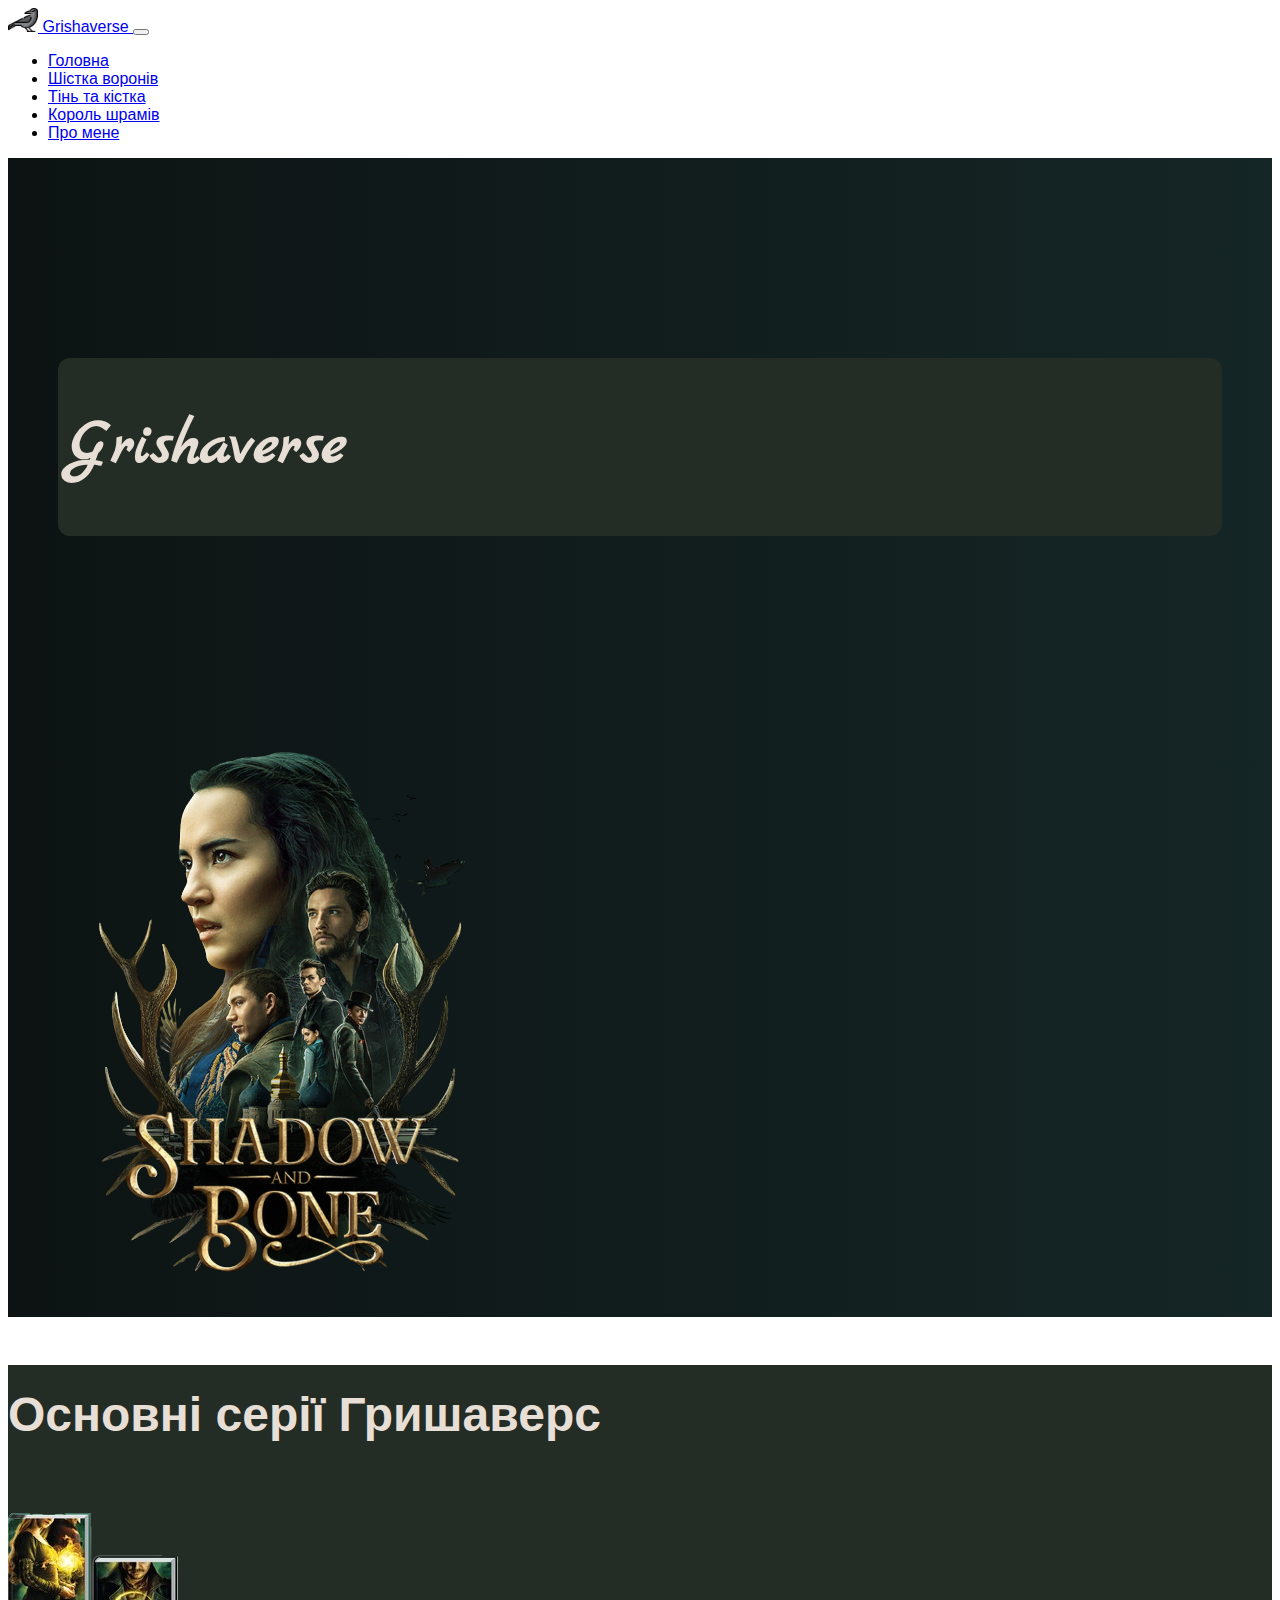
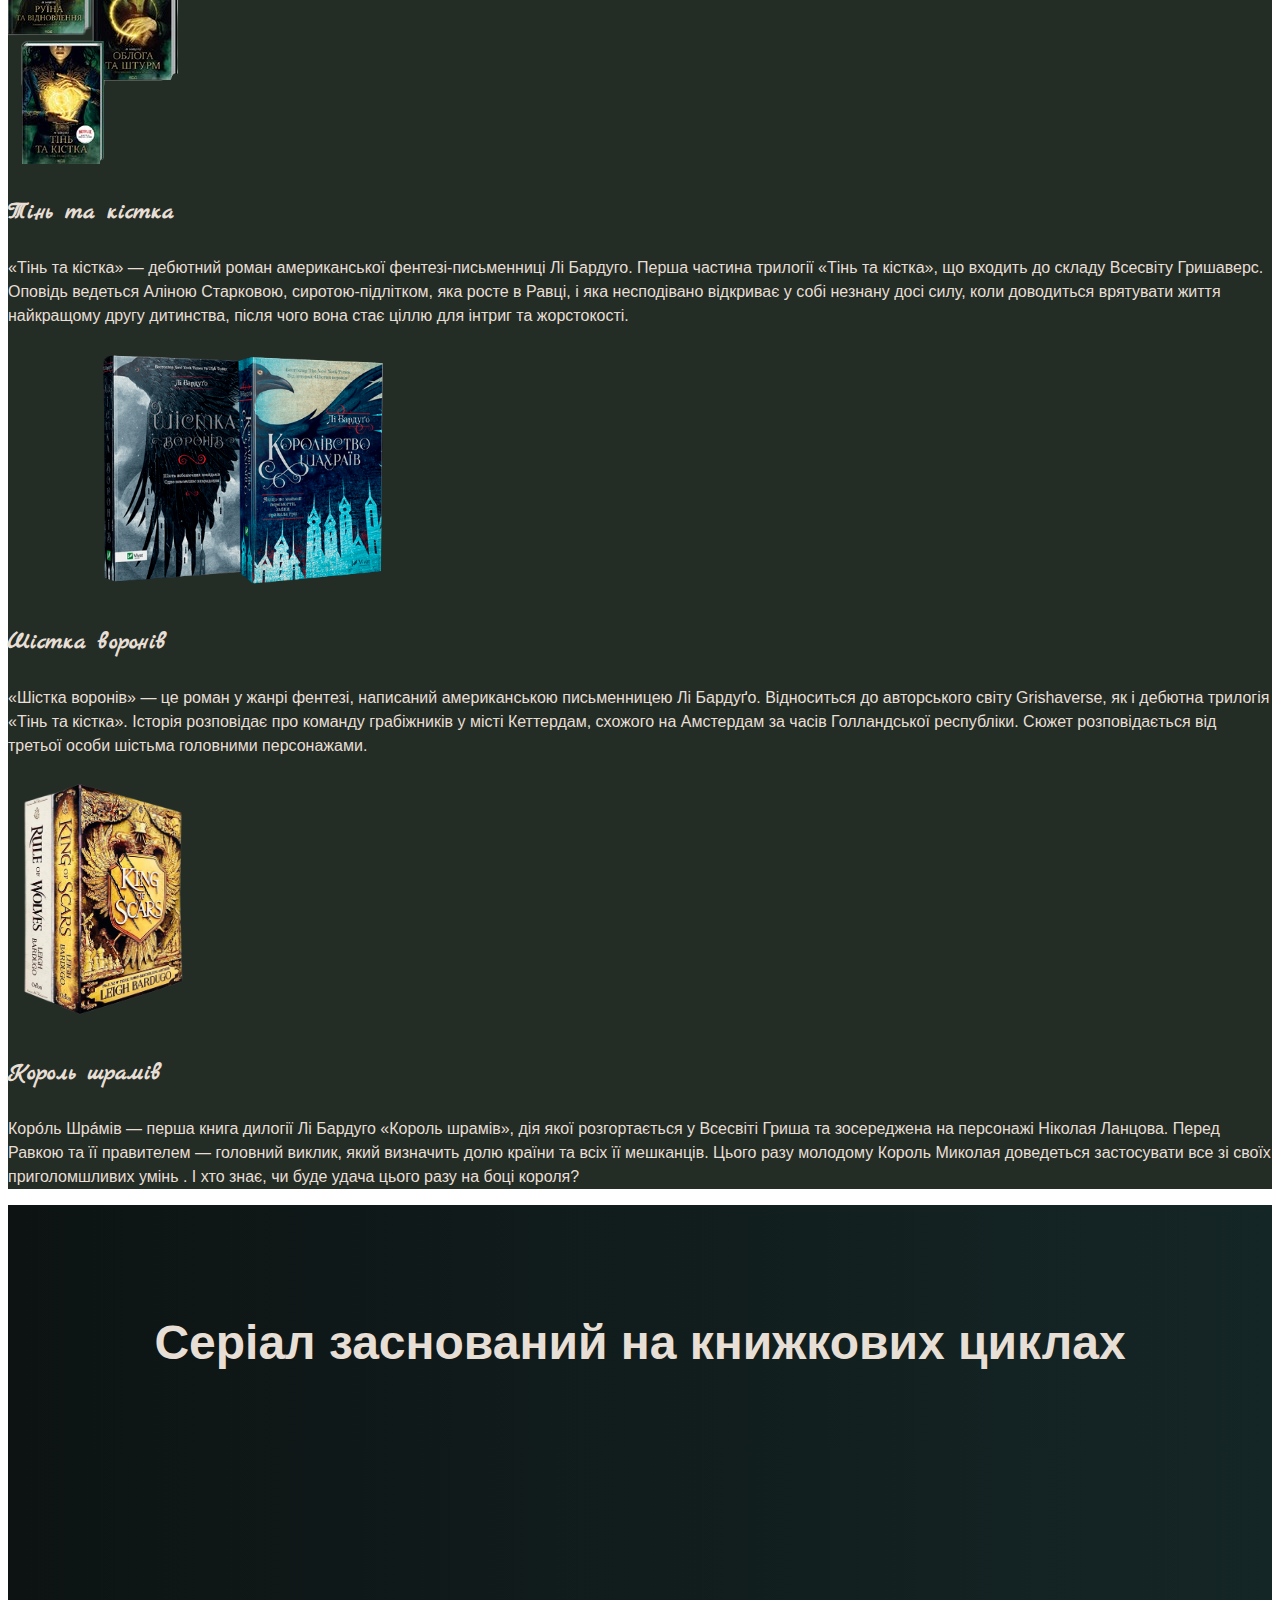
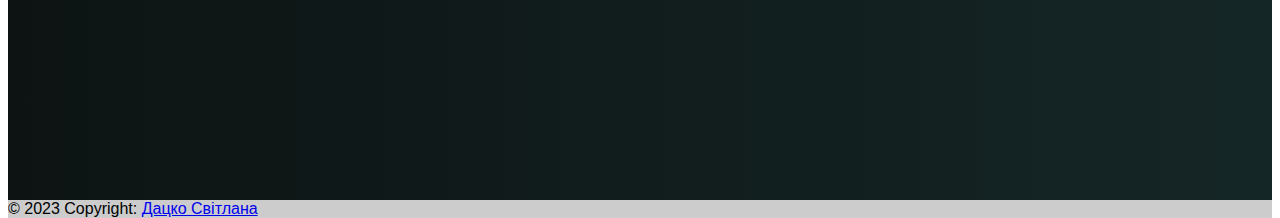
<file: index.html>
<!DOCTYPE html>
<html lang="ru">
<head>
    <meta charset="UTF-8">
    <meta name="viewport" content="width=device-width,minimum-scale=1,maximum-scale=10">
    <title>Grishaverse</title>  
    <link href="./images/logo.png" rel="icon">  
    <link rel="stylesheet" href="css/styles.css">
    

    
    
    <link
      href="https://cdn.jsdelivr.net/npm/bootstrap@5.3.0-alpha1/dist/css/bootstrap.min.css"
      rel="stylesheet"
      integrity="sha384-GLhlTQ8iRABdZLl6O3oVMWSktQOp6b7In1Zl3/Jr59b6EGGoI1aFkw7cmDA6j6gD"
      crossorigin="anonymous"
    />
    <script
      src="https://cdn.jsdelivr.net/npm/@popperjs/core@2.11.7/dist/umd/popper.min.js"
      integrity="sha384-zYPOMqeu1DAVkHiLqWBUTcbYfZ8osu1Nd6Z89ify25QV9guujx43ITvfi12/QExE"
      crossorigin="anonymous"
    ></script>
    <script
      src="https://cdn.jsdelivr.net/npm/bootstrap@5.3.0-alpha3/dist/js/bootstrap.min.js"
      integrity="sha384-Y4oOpwW3duJdCWv5ly8SCFYWqFDsfob/3GkgExXKV4idmbt98QcxXYs9UoXAB7BZ"
      crossorigin="anonymous"
    ></script>
    <script
      src="https://code.jquery.com/jquery-3.2.1.slim.min.js"
      integrity="sha384-KJ3o2DKtIkvYIK3UENzmM7KCkRr/rE9/Qpg6aAZGJwFDMVNA/GpGFF93hXpG5KkN"
      crossorigin="anonymous"
    ></script>
    <script
      src="https://cdnjs.cloudflare.com/ajax/libs/popper.js/1.12.9/umd/popper.min.js"
      integrity="sha384-ApNbgh9B+Y1QKtv3Rn7W3mgPxhU9K/ScQsAP7hUibX39j7fakFPskvXusvfa0b4Q"
      crossorigin="anonymous"
    ></script>
    <script
      src="https://maxcdn.bootstrapcdn.com/bootstrap/4.0.0/js/bootstrap.min.js"
      integrity="sha384-JZR6Spejh4U02d8jOt6vLEHfe/JQGiRRSQQxSfFWpi1MquVdAyjUar5+76PVCmYl"
      crossorigin="anonymous"
    ></script>
    <meta charset="UTF-8" />
    <meta
      name="viewport"
      content="width=device-width,minimum-scale=1,maximum-scale=10"
    />
    
    <link
      href="https://cdn.jsdelivr.net/npm/bootstrap@5.3.0/dist/css/bootstrap.min.css"
      rel="stylesheet"
      integrity="sha384-9ndCyUaIbzAi2FUVXJi0CjmCapSmO7SnpJef0486qhLnuZ2cdeRhO02iuK6FUUVM"
      crossorigin="anonymous"
    />


    <link rel="preconnect" href="https://fonts.googleapis.com">
    <link rel="preconnect" href="https://fonts.gstatic.com" crossorigin>
    <link href="https://fonts.googleapis.com/css2?family=Marck+Script&display=swap" rel="stylesheet">




</head>
<body>
    <!-- Navbar -->
    
    <nav class="navbar navbar-expand-lg bg-dark navbar-dark border-bottom border-bottom-dark" data-bs-theme="dark">
        <a class="navbar-brand" href="#">
            <img src="./images/logo2.png" alt="Logo" width="30" height="24" class="d-inline-block align-text-top">
            Grishaverse
        </a>


        <button class="navbar-toggler" type="button" data-bs-toggle="collapse" data-bs-target="#myNavbar" aria-controls="myNavbar" aria-expanded="false" aria-label="Toggle navigation">
            <span class="navbar-toggler-icon"></span>
        </button>

        <div class="collapse navbar-collapse" id="myNavbar">
            <ul class="navbar-nav">
                <li class="nav-item">
                    <a class="nav-link active" href="#">Головна</a>
                </li>
                <li class="nav-item">
                    <a class="nav-link" href="./sixofcrows.html">Шістка  воронів</a>
                </li>
                <li class="nav-item">
                    <a class="nav-link" href="./shadowandbone.html">Тінь та кістка</a>
                </li>
                <li class="nav-item">
                    <a class="nav-link" href="./nikolai.html">Король шрамів</a>
                </li>
                <li class="nav-item">
                    <a class="nav-link" href="./aboutme.html">Про мене</a>
                </li>
            </ul>
        </div>
    </nav>
    


    <haeder class="grishaverse-main-form">
      <div class="container grishaverse-form">
          <div class="row main-page-row">
              <div class="col-md-6 col-sm-12">
                  <div class="grishaverse-container mt-container">
                      <h1 class="grishaverse-title">Grishaverse</h1>
                      
                     
                  </div>
                </div>
              <div class="col-md-6 col-sm-12">
                  <img src="./images/serial.png" alt="Serial" class="serial-image">
              </div>
          </div>   
      </div>
  </haeder>


  <div class="container-fluid grishaverse-second-form">
    <div class="row">
        <div class="col-12">
            <h3 class="grishaverse-second-title text-center mb-5 mt-5">Основні серії Гришаверс</h3>
        </div>
    </div>
    <div class="row">
        <div class="col-md-4 col-sm-12 pb-5 pl-3 pr-3">
            <div>
                <div class="text-center mb-3">
                    <img src="./images/shadowandbones.png" alt="Shadow and bones" class="book-img">
                </div>
                <h4 class="grishaverse-book-title text-center book mt-2">Тінь та кістка</h4>
                <p class="grishaverse-book-descr text-center">«Тінь та кістка» — дебютний роман американської фентезі-письменниці Лі Бардуго. 
                  Перша частина трилогії «Тінь та кістка», що входить до складу Всесвіту Гришаверс.  
                  Оповідь ведеться Аліною Старковою, сиротою-підлітком, яка росте в Равці, 
                  і яка несподівано відкриває у собі незнану досі силу,
                   коли доводиться врятувати життя найкращому другу дитинства,
                    після чого вона стає ціллю для інтриг та жорстокості.</p>
                    
            </div>
        </div>

        <div class="col-md-4 col-sm-12">
            <div class="">
                <div class="text-center mb-3">
                    <img src="./images/sixofcrows.png" alt="Six of crows" class="book-img" style="height: 251px; width: 470px;">
                </div >
                <h4 class="grishaverse-book-title text-center book mt-2">Шістка воронів</h4>
                <p class="grishaverse-book-descr text-center">«Шістка воронів» — це роман у жанрі фентезі, написаний американською письменницею Лі Бардуґо. 
                   Відноситься до авторського світу Grishaverse, як і дебютна трилогія «Тінь та кістка».
                   Історія розповідає про команду грабіжників у місті Кеттердам, схожого на Амстердам за часів Голландської республіки. Сюжет розповідається від третьої особи шістьма головними персонажами.</p>
            </div>
        </div>
        <div class="col-md-4 col-sm-12">
            <div class="">
                <div class="text-center mb-3">
                    <img src="./images/kingofscars.png" alt="King of Scars" class="book-img" style="height: 251px; width: 190px;">
                </div>
                <h4 class="grishaverse-book-title text-center book mt-2">Король шрамів</h4>
                <p class="grishaverse-book-descr text-center">Корóль Шрáмів — перша книга дилогії Лі Бардуго «Король шрамів», дія якої розгортається у Всесвіті Гриша та зосереджена на персонажі Ніколая Ланцова.
                  Перед Равкою та її правителем — головний виклик, який визначить долю країни та всіх її мешканців. 
                  Цього разу молодому Король Миколая доведеться застосувати все зі своїх приголомшливих умінь .
                   І хто знає, чи буде удача цього разу на боці короля? 
                </p>
            </div>
        </div>
    </div>
  </div>




  <div class="container-fluid grishaverse-main-form grishaverse-third-form">
    <div class="row">
        <div class="col-12 text-center">
            <h4 class="grishaverse-third-title mb-4">Cеріал заснований на книжкових циклах</h4>
            <div class="embed-responsive embed-responsive-16by9">
                <iframe width="560" height="315" src="https://www.youtube.com/embed/99-11RnGTpk" title="YouTube video player" frameborder="0" allow="accelerometer; autoplay; clipboard-write; encrypted-media; gyroscope; picture-in-picture; web-share" allowfullscreen></iframe>
            </div>
        </div>
    </div>
</div>



<footer class="bg-dark text-center text-lg-start">

  <div class="text-center p-3 text-light" style="background-color: rgba(0, 0, 0, 0.2);">
    © 2023 Copyright:
    <a class="text-light" href="#">Дацко Світлана</a>
  </div>
  
</footer>

</body>
</html>
</file>
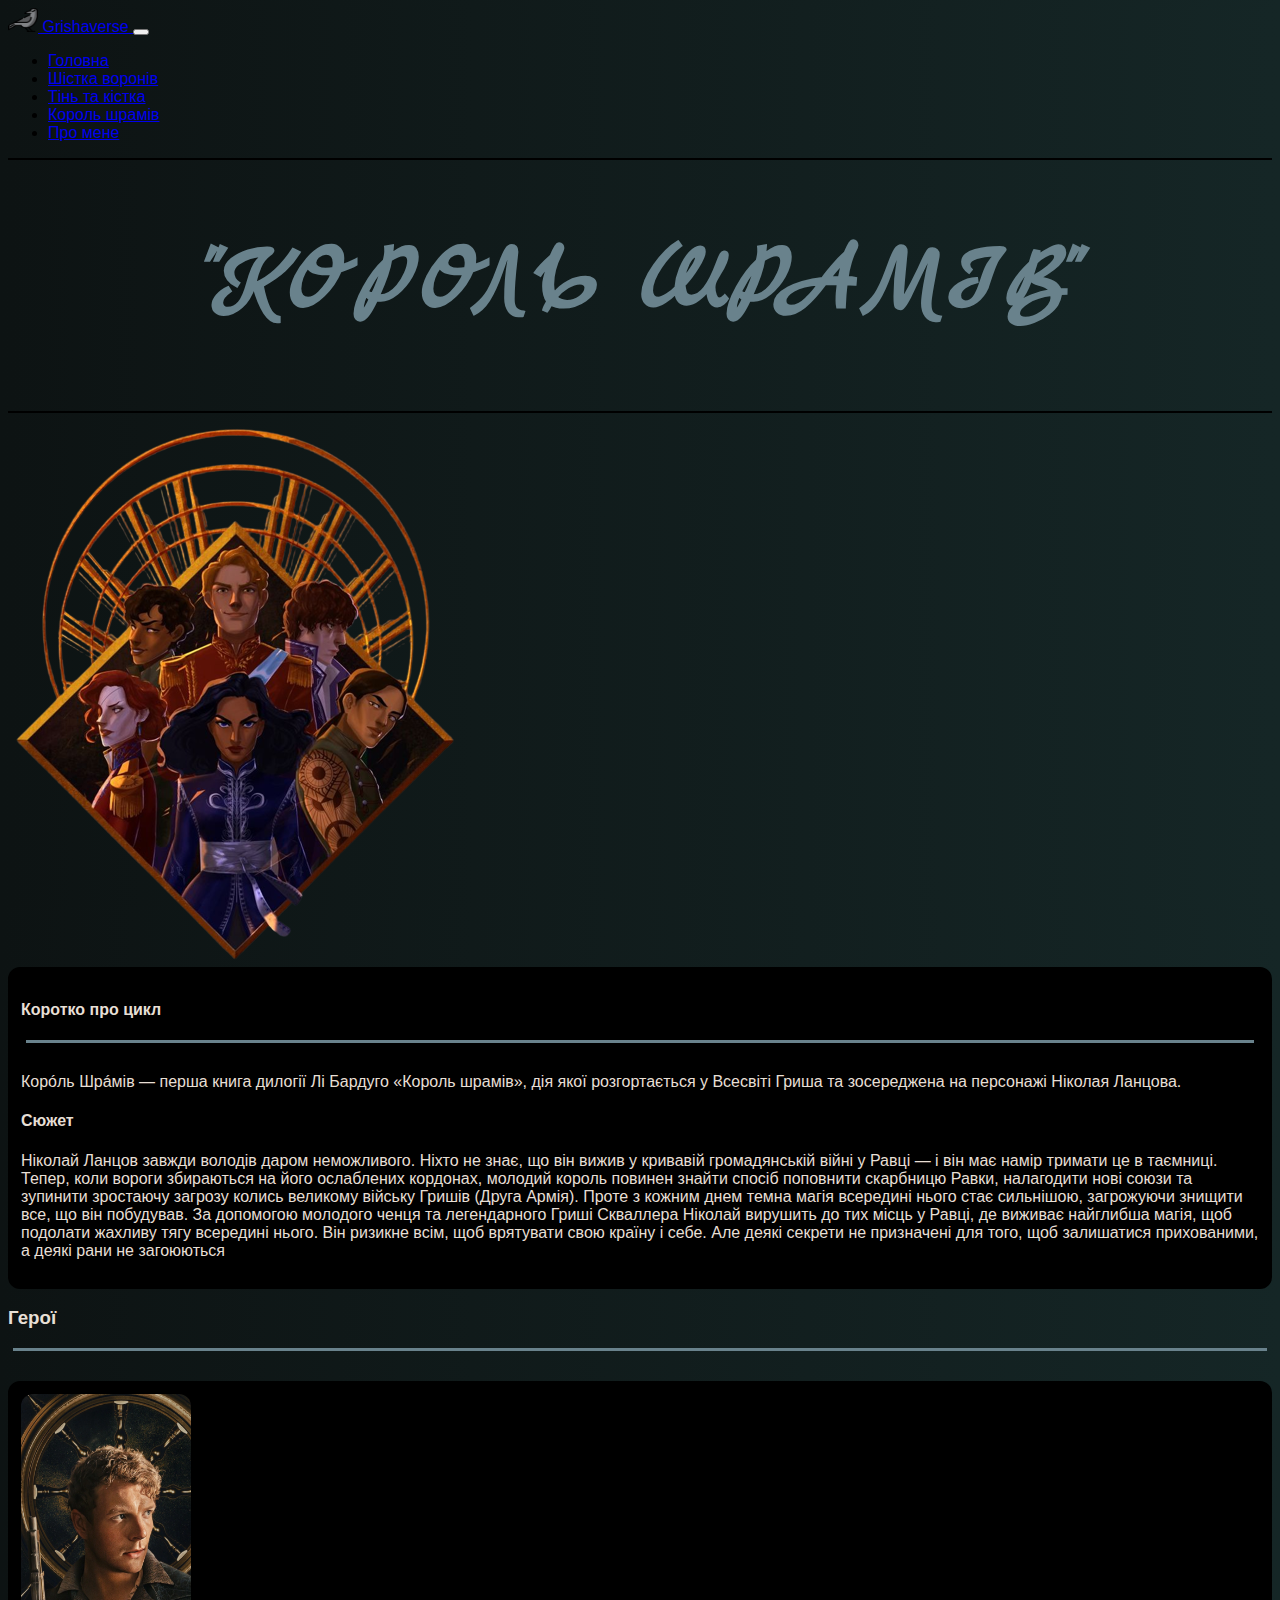
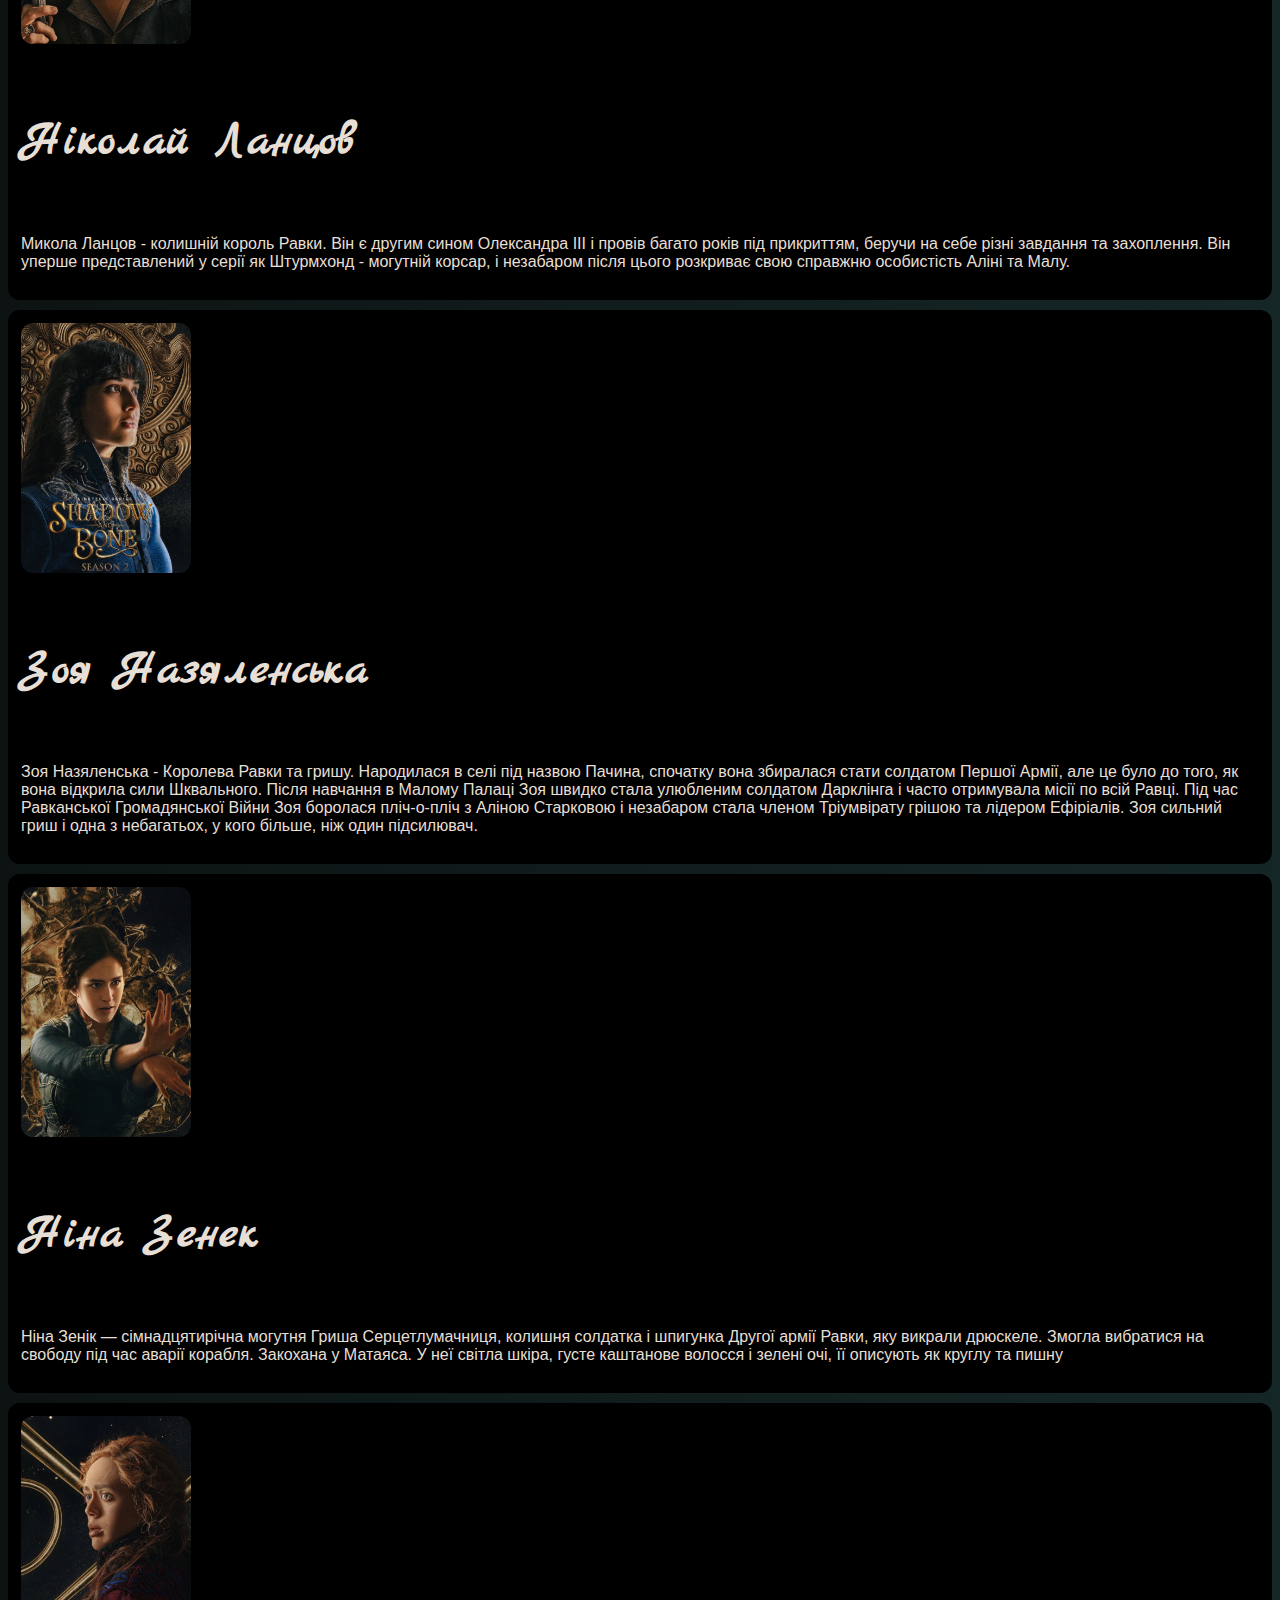
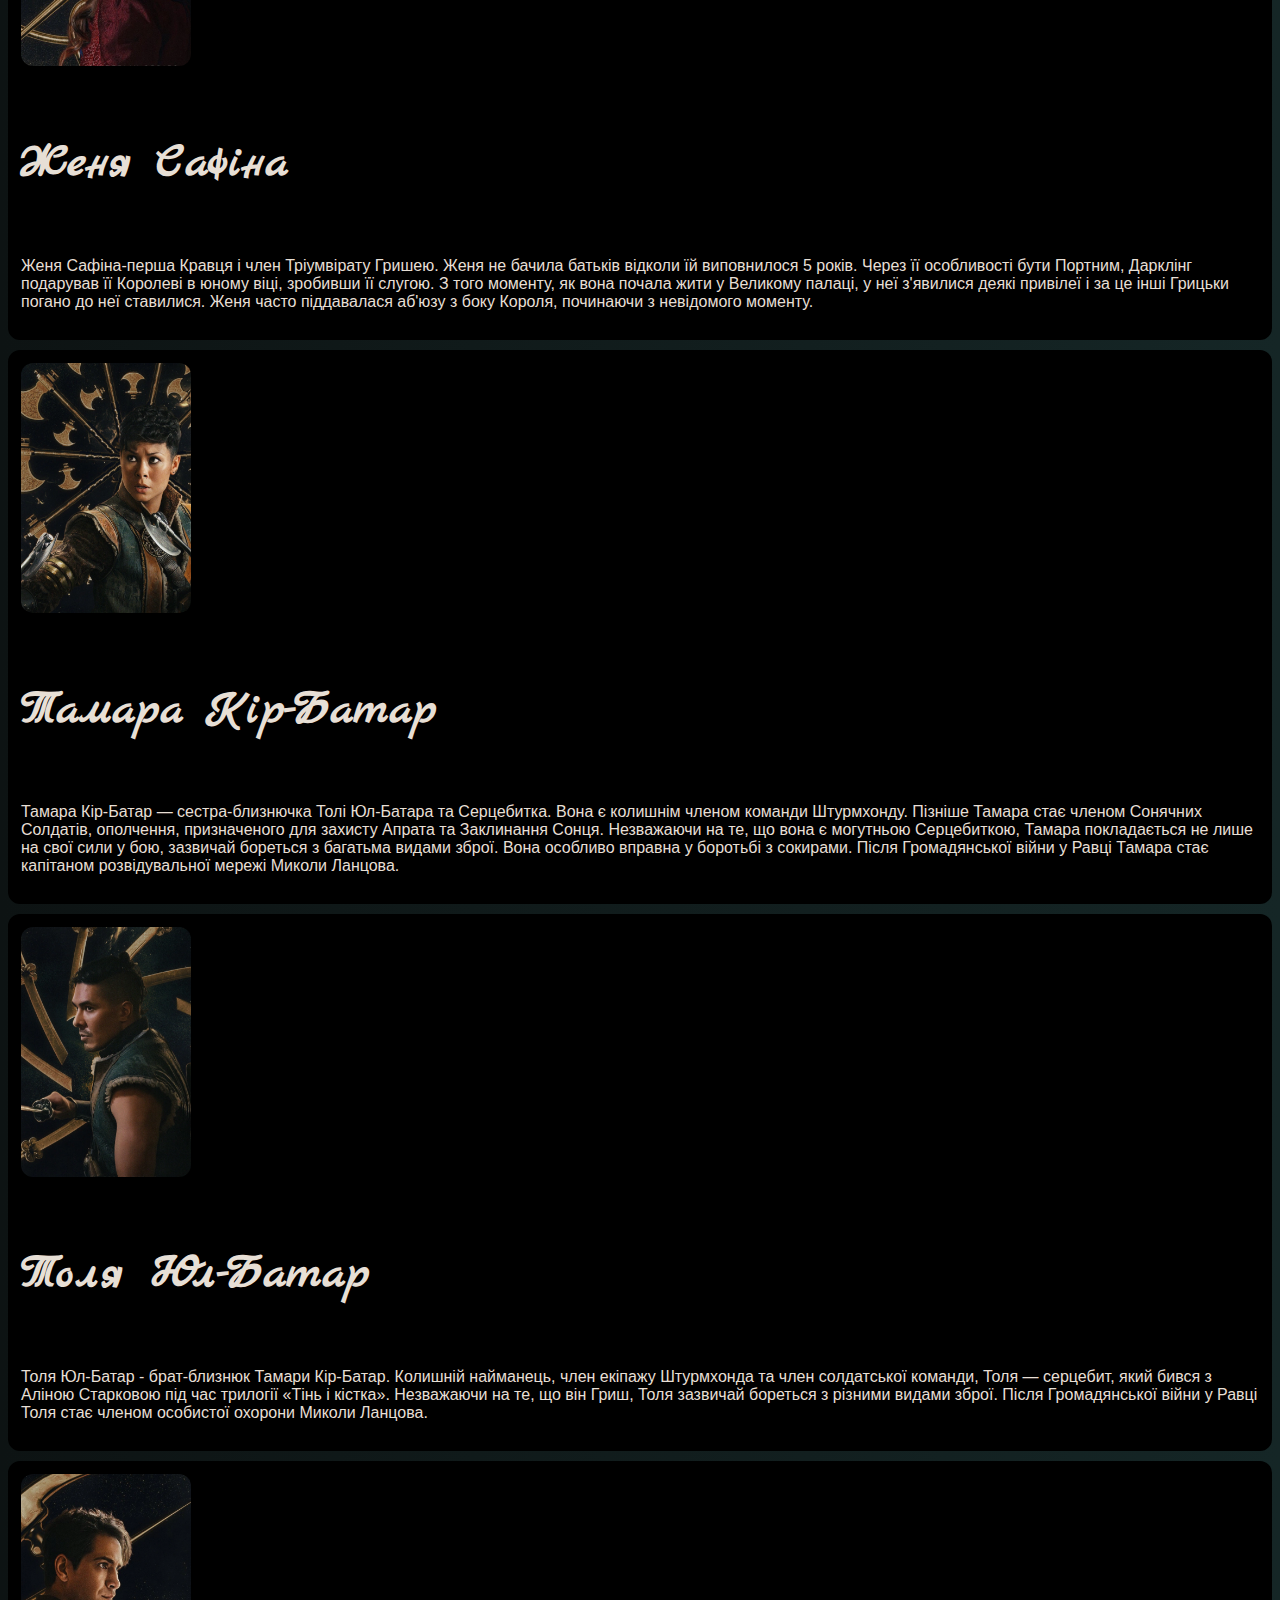
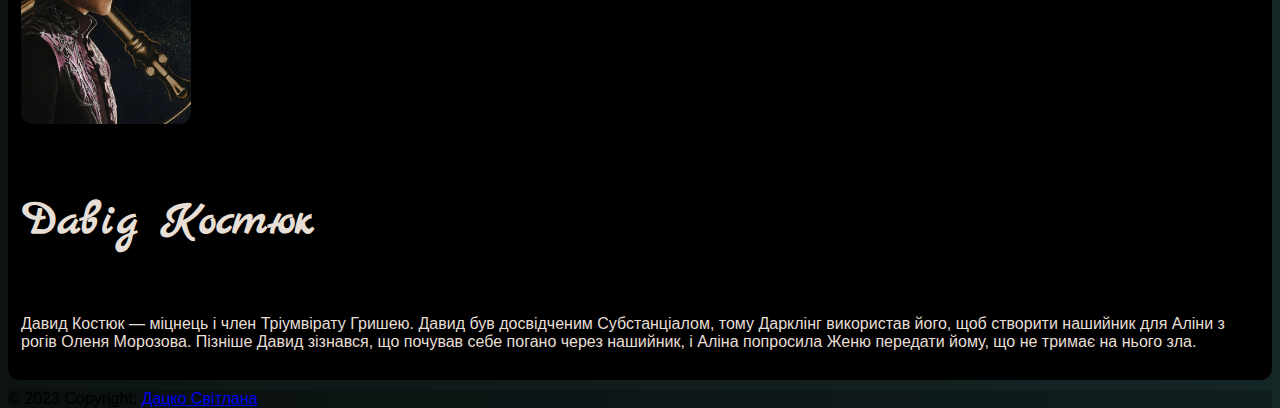
<file: nikolai.html>
<!DOCTYPE html>
<html lang="ru">
<head>
    <meta charset="UTF-8">
    <meta name="viewport" content="width=device-width,minimum-scale=1,maximum-scale=10">
    <title>Grishaverse</title>  
    <link href="./images/logo.png" rel="icon">  
    <link rel="stylesheet" href="./css/treepagesstyles.css">
    
    <link
      href="https://cdn.jsdelivr.net/npm/bootstrap@5.3.0-alpha1/dist/css/bootstrap.min.css"
      rel="stylesheet"
      integrity="sha384-GLhlTQ8iRABdZLl6O3oVMWSktQOp6b7In1Zl3/Jr59b6EGGoI1aFkw7cmDA6j6gD"
      crossorigin="anonymous"
    />
    <script
      src="https://cdn.jsdelivr.net/npm/@popperjs/core@2.11.7/dist/umd/popper.min.js"
      integrity="sha384-zYPOMqeu1DAVkHiLqWBUTcbYfZ8osu1Nd6Z89ify25QV9guujx43ITvfi12/QExE"
      crossorigin="anonymous"
    ></script>
    <script
      src="https://cdn.jsdelivr.net/npm/bootstrap@5.3.0-alpha3/dist/js/bootstrap.min.js"
      integrity="sha384-Y4oOpwW3duJdCWv5ly8SCFYWqFDsfob/3GkgExXKV4idmbt98QcxXYs9UoXAB7BZ"
      crossorigin="anonymous"
    ></script>
    <script
      src="https://code.jquery.com/jquery-3.2.1.slim.min.js"
      integrity="sha384-KJ3o2DKtIkvYIK3UENzmM7KCkRr/rE9/Qpg6aAZGJwFDMVNA/GpGFF93hXpG5KkN"
      crossorigin="anonymous"
    ></script>
    <script
      src="https://cdnjs.cloudflare.com/ajax/libs/popper.js/1.12.9/umd/popper.min.js"
      integrity="sha384-ApNbgh9B+Y1QKtv3Rn7W3mgPxhU9K/ScQsAP7hUibX39j7fakFPskvXusvfa0b4Q"
      crossorigin="anonymous"
    ></script>
    <script
      src="https://maxcdn.bootstrapcdn.com/bootstrap/4.0.0/js/bootstrap.min.js"
      integrity="sha384-JZR6Spejh4U02d8jOt6vLEHfe/JQGiRRSQQxSfFWpi1MquVdAyjUar5+76PVCmYl"
      crossorigin="anonymous"
    ></script>
    <meta charset="UTF-8" />
    <meta
      name="viewport"
      content="width=device-width,minimum-scale=1,maximum-scale=10"
    />
    <title>Space</title>
    <link href="./images/logo1.png" rel="icon" />
    <link rel="stylesheet" href="css/styles.css" />
    <link
      href="https://cdn.jsdelivr.net/npm/bootstrap@5.3.0/dist/css/bootstrap.min.css"
      rel="stylesheet"
      integrity="sha384-9ndCyUaIbzAi2FUVXJi0CjmCapSmO7SnpJef0486qhLnuZ2cdeRhO02iuK6FUUVM"
      crossorigin="anonymous"
    />



    <link rel="preconnect" href="https://fonts.googleapis.com">
    <link rel="preconnect" href="https://fonts.gstatic.com" crossorigin>
    <link href="https://fonts.googleapis.com/css2?family=Marck+Script&display=swap" rel="stylesheet">



</head>
<body>
        <!-- Navbar -->
    
        <nav class="navbar navbar-expand-lg bg-dark navbar-dark border-bottom border-bottom-dark" data-bs-theme="dark">
            <a class="navbar-brand" href="#">
                <img src="./images/logo2.png" alt="Logo" width="30" height="24" class="d-inline-block align-text-top">
                Grishaverse
            </a>
    
    
            <button class="navbar-toggler" type="button" data-bs-toggle="collapse" data-bs-target="#myNavbar" aria-controls="myNavbar" aria-expanded="false" aria-label="Toggle navigation">
                <span class="navbar-toggler-icon"></span>
            </button>
    
            <div class="collapse navbar-collapse" id="myNavbar">
                <ul class="navbar-nav">
                    <li class="nav-item">
                        <a class="nav-link" href="./index.html">Головна</a>
                    </li>
                    <li class="nav-item">
                        <a class="nav-link" href="./sixofcrows.html">Шістка  воронів</a>
                    </li>
                    <li class="nav-item">
                        <a class="nav-link" href="./shadowandbone.html">Тінь та кістка</a>
                    </li>
                    <li class="nav-item">
                        <a class="nav-link active" href="#">Король шрамів</a>
                    </li>
                    <li class="nav-item">
                        <a class="nav-link" href="./aboutme.html">Про мене</a>
                    </li>
                </ul>
            </div>
        </nav>





        <div class="container-fluid">
          <div class="row">
            <div class="col-12">
              <div class="header-h3 mt-4">
                <h1>"Король шрамів"</h1>
              </div>
            </div>
          </div>
          <div class="row mt-5">
            <div class="col-md-6 col-sm-12 ml-4">
              <div class="text-center mt-2">
                <img src="./images/kingofscars-foto1.png" alt="King of Scars" >
              </div>
            </div>
            <div class="col-md-6 col-sm-12 mr-5 mt-5">
              <div class="book-plot-container text-center">
                <h4 class="text-center specialy-text">Коротко про цикл</h4>
                <div class="line3 text-center"></div>
                <p class="text-left">Корóль Шрáмів — перша книга дилогії Лі Бардуго «Король шрамів», дія якої розгортається у Всесвіті Гриша та зосереджена на персонажі Ніколая Ланцова.</p>
                <h4 class="text-right mt- mb-2 specialy-text">Сюжет</h4>
                <p class="text-right">Ніколай Ланцов завжди володів даром неможливого. 
                  Ніхто не знає, що він вижив у кривавій громадянській війні у Равці — і він має намір тримати це в таємниці. 
                  Тепер, коли вороги збираються на його ослаблених кордонах, молодий король повинен знайти спосіб поповнити скарбницю 
                  Равки, налагодити нові союзи та зупинити зростаючу загрозу колись великому війську Гришів (Друга Армія).
                  Проте з кожним днем темна магія всередині нього стає сильнішою, загрожуючи знищити все, що він побудував.
                   За допомогою молодого ченця та легендарного Гриші Скваллера Ніколай вирушить до тих місць у Равці,
                    де виживає найглибша магія, щоб подолати жахливу тягу всередині нього. Він ризикне всім, щоб врятувати свою країну
                     і себе.
                   Але деякі секрети не призначені для того, щоб залишатися прихованими, а деякі рани не загоюються</p>
              </div>
            </div>
          </div>
        </div>



        <div class="container mt-5 mb-5">
          <div class="row">
            <div class="col-12">
              <h3 class="text-center specialy-text">Герої</h3>
              <div class="line3"></div>
            </div>
          </div>
          <div class="book-plot-container flex-nowrap display-flex">
            <div class="row pt-3">
              <div class="col-lg-4 col-md-5 col-sm-12 text-center">
                <img src="./images/Nicolai.jpg" alt="Nicolai" class="sixofcrows-image" style="width: 170px; height: 250px; border-radius: 12px;">
              </div>
              <div class="col-lg-8 col-md-7 col-sm-12 text-right">
                <h4 class="text-center heroes">Ніколай Ланцов</h4>
                <p class="text-left mt-4">Микола Ланцов  - колишній король Равки. Він є другим сином Олександра III і 
                  провів багато років під прикриттям, беручи на себе різні завдання та захоплення. Він уперше представлений у серії як
                   Штурмхонд  - могутній корсар, і незабаром після цього розкриває свою справжню особистість Аліні та Малу.</p>
              </div>
            </div>
          </div>
          <div class="book-plot-container flex-nowrap display-flex mt-4">
            <div class="row pt-3">
              <div class="col-lg-4 col-md-5 col-sm-12 text-center">
                <img src="./images/Zoya.jpg" alt="Zoya" class="sixofcrows-image" style="width: 170px; height: 250px; border-radius: 12px;">
              </div>
              <div class="col-lg-8 col-md-7 col-sm-12 text-right">
                <h4 class="text-center heroes">Зоя Назяленська</h4>
                <p class="text-left mt-4">Зоя Назяленська - Королева Равки та гришу.
                  Народилася в селі під назвою Пачина, спочатку вона збиралася стати солдатом Першої Армії, 
                  але це було до того, як вона відкрила сили Шквального.
                   Після навчання в Малому Палаці Зоя швидко стала улюбленим солдатом Дарклінга і часто отримувала місії по всій Равці.
                    Під час Равканської Громадянської Війни Зоя боролася пліч-о-пліч з Аліною Старковою і 
                    незабаром стала членом Тріумвірату грішою та лідером Ефіріалів.
                  Зоя сильний гриш і одна з небагатьох, у кого більше, ніж один підсилювач.</p>
              </div>
            </div>
          </div>
          <div class="book-plot-container flex-nowrap display-flex mt-4">
            <div class="row pt-3">
              <div class="col-lg-4 col-md-5 col-sm-12 text-center">
                <img src="./images/Nina.jpg" alt="Nina" style="width: 170px; height: 250px; border-radius: 12px;">
              </div>
              <div class="col-lg-8 col-md-7 col-sm-12 text-right">
                <h4 class="text-center heroes">Ніна Зенек</h4>
                <p class="text-left mt-4">Ніна Зенік — сімнадцятирічна могутня Гриша Серцетлумачниця, колишня солдатка і шпигунка Другої
                  армії Равки, яку викрали дрюскеле. Змогла вибратися на свободу під час аварії корабля. Закохана у Матаяса. 
                 У неї світла шкіра, густе каштанове волосся і зелені очі, її описують як круглу та пишну</p>
              </div>
            </div>
          </div>
          <div class="book-plot-container flex-nowrap display-flex mt-4">
            <div class="row pt-3">
              <div class="col-lg-4 col-md-5 col-sm-12 text-center">
                <img src="./images/Jenya.jpg" alt="Jenya"  style="width: 170px; height: 250px; border-radius: 12px;">
              </div>
              <div class="col-lg-8 col-md-7 col-sm-12 text-right">
                <h4 class="text-center heroes">Женя Сафіна</h4>
                <p class="text-left mt-4">Женя Сафіна-перша Кравця і член Тріумвірату Гришею. 
                  Женя не бачила батьків відколи їй виповнилося 5 років. 
                  Через її особливості бути Портним, Дарклінг подарував її Королеві в юному віці, зробивши її слугою.
                   З того моменту, як вона почала жити у Великому палаці, у неї з'явилися деякі привілеї і за це інші 
                   Грицьки погано до неї ставилися. 
                  Женя часто піддавалася аб'юзу з боку Короля, починаючи з невідомого моменту.</p>
              </div>
            </div>
          </div>
          <div class="book-plot-container flex-nowrap display-flex mt-4">
            <div class="row pt-3">
              <div class="col-lg-4 col-md-5 col-sm-12 text-center">
                <img src="./images/Tamar.jpg" alt="Tamara"  style="width: 170px; height: 250px; border-radius: 12px;">
              </div>
              <div class="col-lg-8 col-md-7 col-sm-12 text-right">
                <h4 class="text-center heroes">Тамара Кір-Батар</h4>
                <p class="text-left mt-4">Тамара Кір-Батар — сестра-близнючка Толі Юл-Батара та Серцебитка. 
                  Вона є колишнім членом команди Штурмхонду. 
                  Пізніше Тамара стає членом Сонячних Солдатів, ополчення, призначеного для захисту Апрата та Заклинання Сонця.
                  Незважаючи на те, що вона є могутньою Серцебиткою, Тамара покладається не лише на свої сили у бою, 
                  зазвичай бореться з багатьма видами зброї. Вона особливо вправна у боротьбі з сокирами.
                  Після Громадянської війни у Равці Тамара стає капітаном розвідувальної мережі Миколи Ланцова.</p>
              </div>
            </div>
          </div>
          <div class="book-plot-container flex-nowrap display-flex mt-4">
            <div class="row pt-3">
              <div class="col-lg-4 col-md-5 col-sm-12 text-center">
                <img src="./images/Tolya.jpg" alt="Tolya" style="width: 170px; height: 250px; border-radius: 12px;">
              </div>
              <div class="col-lg-8 col-md-7 col-sm-12 text-right">
                <h4 class="text-center heroes">Толя Юл-Батар</h4>
                <p class="text-left mt-4">Толя Юл-Батар - брат-близнюк Тамари Кір-Батар. 
                  Колишній найманець, член екіпажу Штурмхонда та член солдатської команди, 
                  Толя — серцебит, який бився з Аліною Старковою під час трилогії «Тінь і кістка». 
                  Незважаючи на те, що він Гриш, Толя зазвичай бореться з різними видами зброї.
                  Після Громадянської війни у Равці Толя стає членом особистої охорони Миколи Ланцова.</p>
              </div>
            </div>
          </div>
          <div class="book-plot-container flex-nowrap display-flex mt-4">
            <div class="row pt-3">
              <div class="col-lg-4 col-md-5 col-sm-12 text-center">
                <img src="./images/David.jpg" alt="David" style="width: 170px; height: 250px; border-radius: 12px;">
              </div>
              <div class="col-lg-8 col-md-7 col-sm-12 text-right">
                <h4 class="text-center heroes">Давід Костюк</h4>
                <p class="text-left mt-4">Давид Костюк — міцнець і член Тріумвірату Гришею. 
                  Давид був досвідченим Субстанціалом, тому Дарклінг використав його, щоб створити нашийник для Аліни з рогів Оленя Морозова.
                  Пізніше Давид зізнався, що почував себе погано через нашийник, і Аліна попросила Женю передати йому, що не тримає на нього зла.</p>
              </div>
            </div>
          </div>
          
        </div>



        <footer class="bg-dark text-center text-lg-start">

          <div class="text-center p-3 text-light" style="background-color: rgba(0, 0, 0, 0.2);">
            © 2023 Copyright:
            <a class="text-light" href="#">Дацко Світлана</a>
          </div>
          
        </footer>
</body>
</html>
</file>
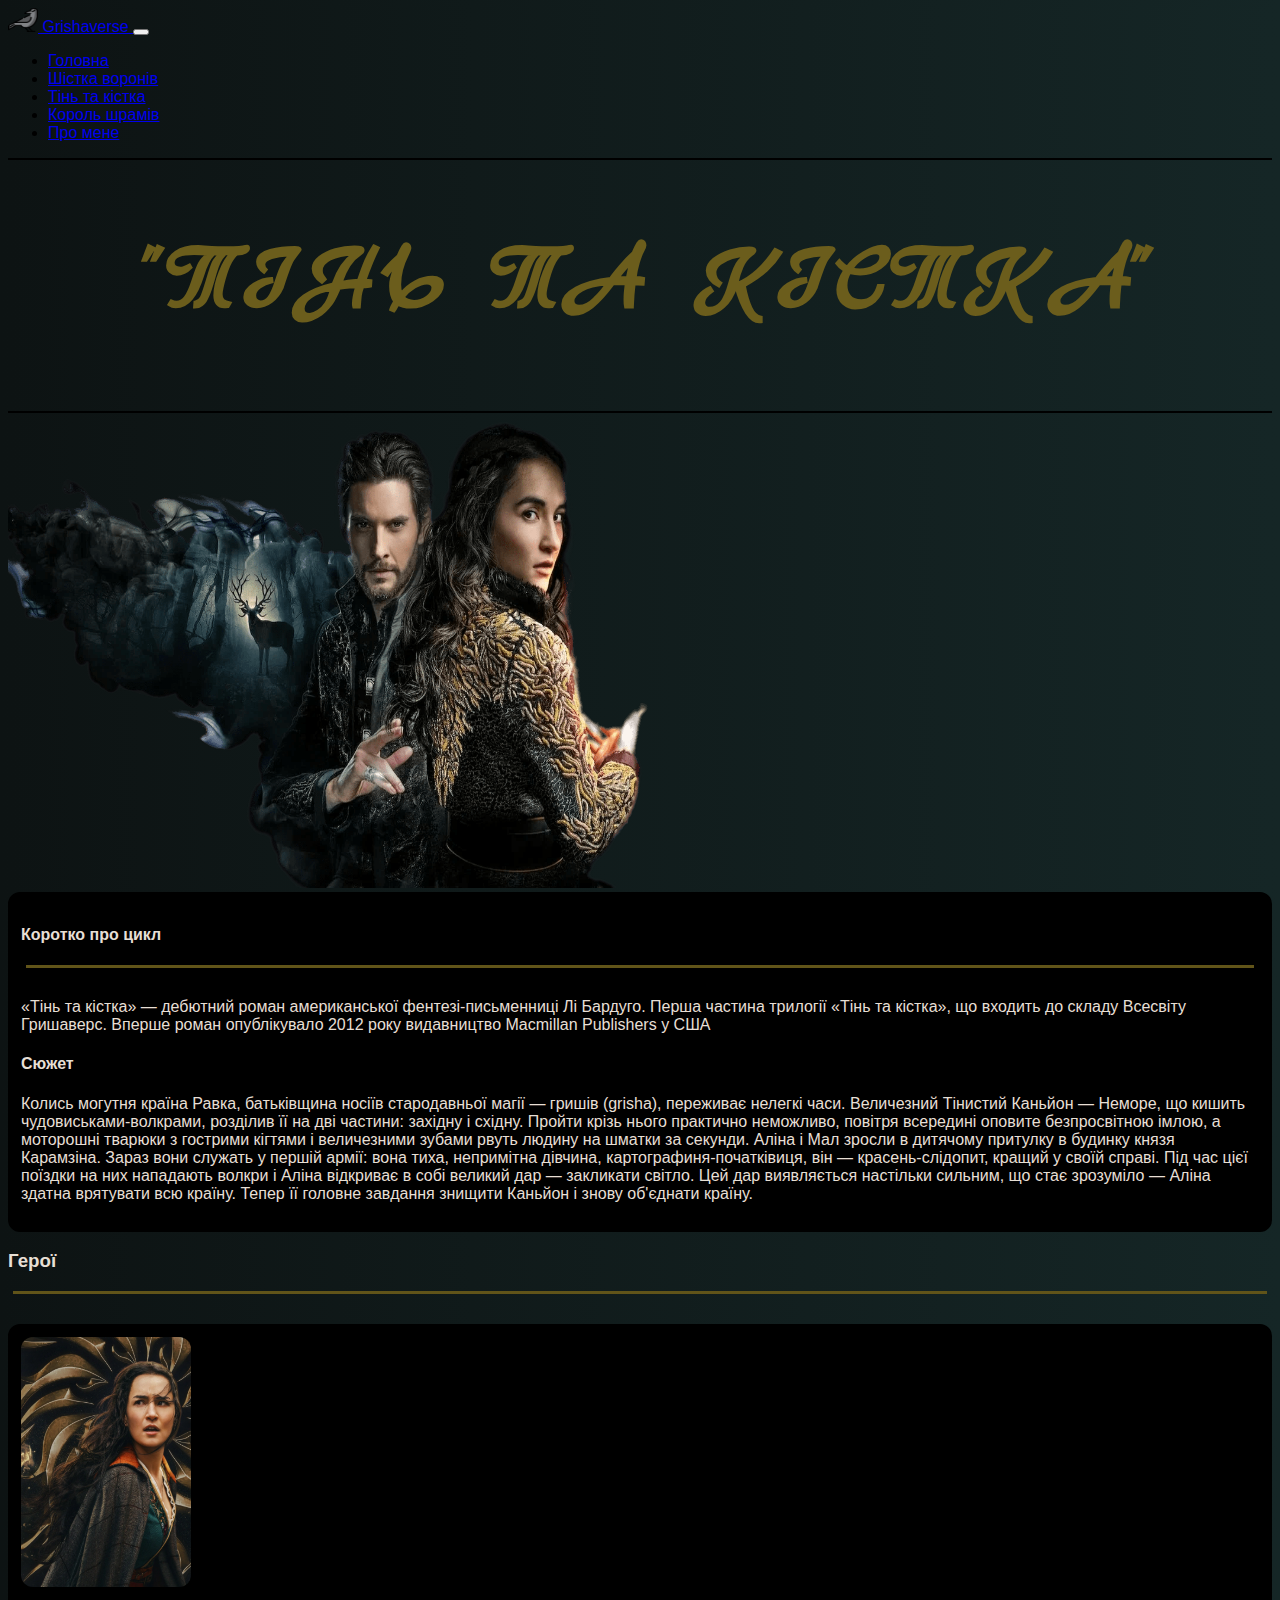
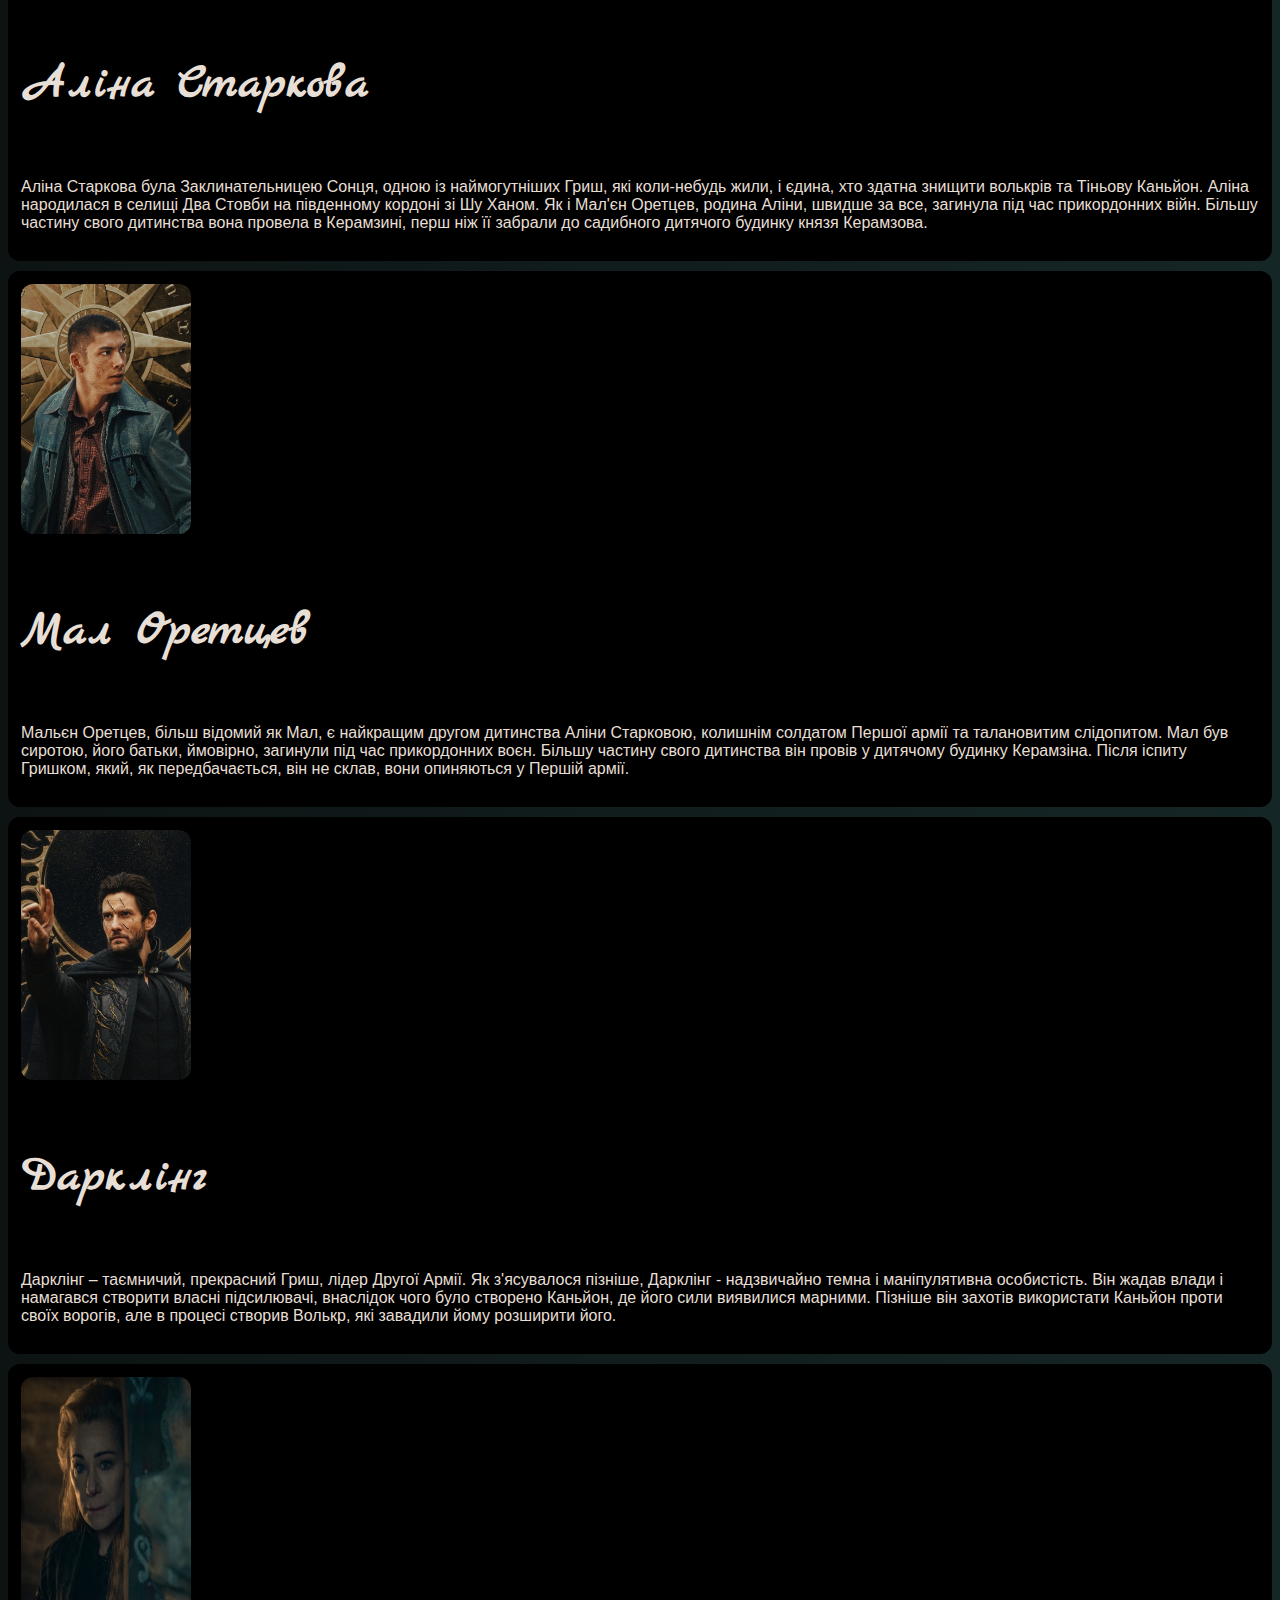
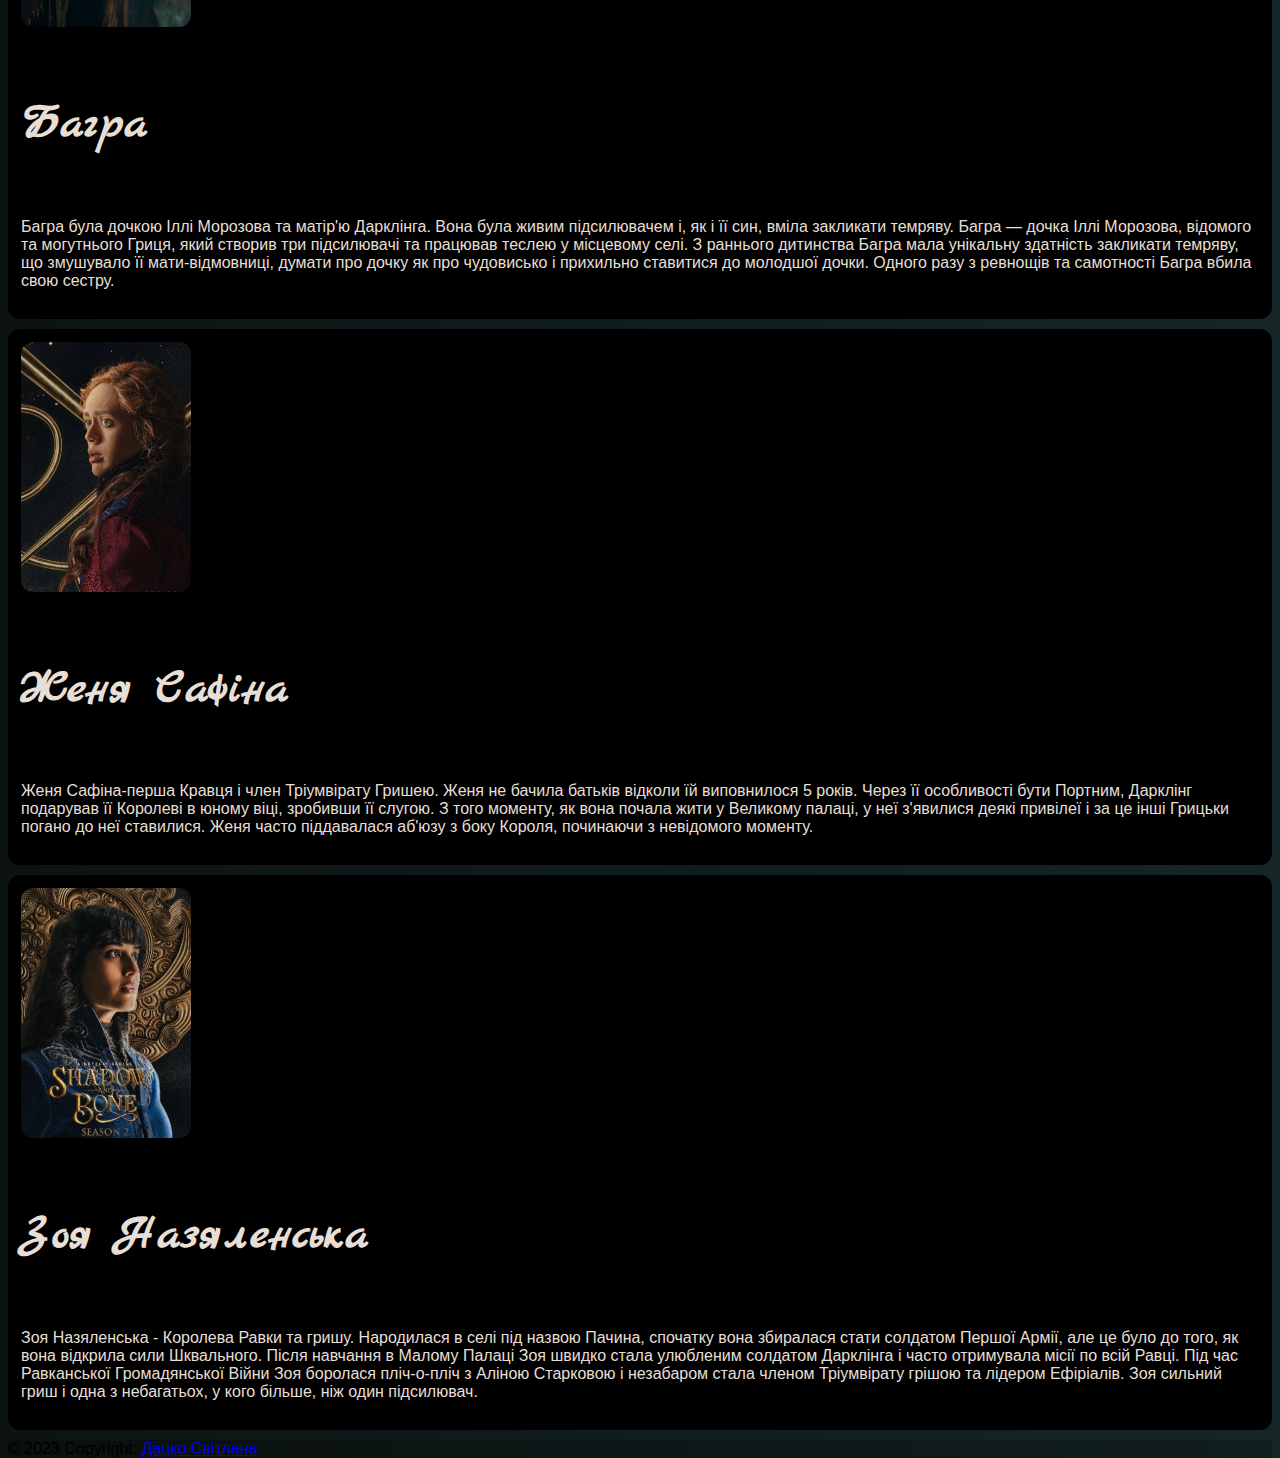
<file: shadowandbone.html>
<!DOCTYPE html>
<html lang="ru">
<head>
    <meta charset="UTF-8">
    <meta name="viewport" content="width=device-width,minimum-scale=1,maximum-scale=10">
    <title>Grishaverse</title>  
    <link href="./images/logo.png" rel="icon">  
    <link rel="stylesheet" href="./css/treepagesstyles.css">
    
    <link
      href="https://cdn.jsdelivr.net/npm/bootstrap@5.3.0-alpha1/dist/css/bootstrap.min.css"
      rel="stylesheet"
      integrity="sha384-GLhlTQ8iRABdZLl6O3oVMWSktQOp6b7In1Zl3/Jr59b6EGGoI1aFkw7cmDA6j6gD"
      crossorigin="anonymous"
    />
    <script
      src="https://cdn.jsdelivr.net/npm/@popperjs/core@2.11.7/dist/umd/popper.min.js"
      integrity="sha384-zYPOMqeu1DAVkHiLqWBUTcbYfZ8osu1Nd6Z89ify25QV9guujx43ITvfi12/QExE"
      crossorigin="anonymous"
    ></script>
    <script
      src="https://cdn.jsdelivr.net/npm/bootstrap@5.3.0-alpha3/dist/js/bootstrap.min.js"
      integrity="sha384-Y4oOpwW3duJdCWv5ly8SCFYWqFDsfob/3GkgExXKV4idmbt98QcxXYs9UoXAB7BZ"
      crossorigin="anonymous"
    ></script>
    <script
      src="https://code.jquery.com/jquery-3.2.1.slim.min.js"
      integrity="sha384-KJ3o2DKtIkvYIK3UENzmM7KCkRr/rE9/Qpg6aAZGJwFDMVNA/GpGFF93hXpG5KkN"
      crossorigin="anonymous"
    ></script>
    <script
      src="https://cdnjs.cloudflare.com/ajax/libs/popper.js/1.12.9/umd/popper.min.js"
      integrity="sha384-ApNbgh9B+Y1QKtv3Rn7W3mgPxhU9K/ScQsAP7hUibX39j7fakFPskvXusvfa0b4Q"
      crossorigin="anonymous"
    ></script>
    <script
      src="https://maxcdn.bootstrapcdn.com/bootstrap/4.0.0/js/bootstrap.min.js"
      integrity="sha384-JZR6Spejh4U02d8jOt6vLEHfe/JQGiRRSQQxSfFWpi1MquVdAyjUar5+76PVCmYl"
      crossorigin="anonymous"
    ></script>
    <meta charset="UTF-8" />
    <meta
      name="viewport"
      content="width=device-width,minimum-scale=1,maximum-scale=10"
    />
    <title>Space</title>
    <link href="./images/logo1.png" rel="icon" />
    <link rel="stylesheet" href="css/styles.css" />
    <link
      href="https://cdn.jsdelivr.net/npm/bootstrap@5.3.0/dist/css/bootstrap.min.css"
      rel="stylesheet"
      integrity="sha384-9ndCyUaIbzAi2FUVXJi0CjmCapSmO7SnpJef0486qhLnuZ2cdeRhO02iuK6FUUVM"
      crossorigin="anonymous"
    />


    <link rel="preconnect" href="https://fonts.googleapis.com">
    <link rel="preconnect" href="https://fonts.gstatic.com" crossorigin>
    <link href="https://fonts.googleapis.com/css2?family=Marck+Script&display=swap" rel="stylesheet">
</head>
<body>
        <!-- Navbar -->
    
        <nav class="navbar navbar-expand-lg bg-dark navbar-dark border-bottom border-bottom-dark" data-bs-theme="dark">
            <a class="navbar-brand" href="#">
                <img src="./images/logo2.png" alt="Logo" width="30" height="24" class="d-inline-block align-text-top">
                Grishaverse
            </a>
    
    
            <button class="navbar-toggler" type="button" data-bs-toggle="collapse" data-bs-target="#myNavbar" aria-controls="myNavbar" aria-expanded="false" aria-label="Toggle navigation">
                <span class="navbar-toggler-icon"></span>
            </button>
    
            <div class="collapse navbar-collapse" id="myNavbar">
                <ul class="navbar-nav">
                    <li class="nav-item">
                        <a class="nav-link" href="./index.html">Головна</a>
                    </li>
                    <li class="nav-item">
                        <a class="nav-link" href="./sixofcrows.html">Шістка  воронів</a>
                    </li>
                    <li class="nav-item">
                        <a class="nav-link active" href="#">Тінь та кістка</a>
                    </li>
                    <li class="nav-item">
                        <a class="nav-link" href="./nikolai.html">Король шрамів</a>
                    </li>
                    <li class="nav-item">
                        <a class="nav-link" href="./aboutme.html">Про мене</a>
                    </li>
                </ul>
            </div>
        </nav>


        <div class="container-fluid">
          <div class="row">
            <div class="col-12">
              <div class="header-h2 mt-4">
                <h1>"Тінь та кістка"</h1>
              </div>
            </div>
          </div>
          <div class="row mt-5">
            <div class="col-md-6 col-sm-12 ml-4">
              <div class="text-center mt-5 mb-3">
                <img src="./images/shadowandbones-foto1.png" alt="Shadow and bones" style="height: 475px;width: 652px;">
              </div>
            </div>
            <div class="col-md-6 col-sm-12 mr-5">
              <div class="book-plot-container text-center">
                <h4 class="text-center specialy-text">Коротко про цикл</h4>
                <div class="line2 text-center"></div>
                <p class="text-left">«Тінь та кістка» — дебютний роман американської фентезі-письменниці Лі Бардуго. Перша частина трилогії «Тінь та кістка», що входить до складу Всесвіту Гришаверс. Вперше роман опублікувало 2012 року видавництво Macmillan Publishers у США</p>
                <h4 class="text-right mt-2 mb-2 specialy-text">Сюжет</h4>
                <p class="text-right">Колись могутня країна Равка, батьківщина носіїв стародавньої магії — гришів (grisha), 
                  переживає нелегкі часи. Величезний Тінистий Каньйон — Неморе, що кишить чудовиськами-волкрами, розділив її на дві 
                  частини: західну і східну. Пройти крізь нього практично неможливо, повітря всередині оповите безпросвітною імлою,
                   а моторошні тварюки з гострими кігтями і величезними зубами рвуть людину на шматки за секунди.

                  Аліна і Мал зросли в дитячому притулку в будинку князя Карамзіна. 
                  Зараз вони служать у першій армії: вона тиха, непримітна дівчина, картографиня-початківиця, він — красень-слідопит, 
                  кращий у своїй справі. 
                   Під час цієї поїздки на них нападають волкри і Аліна відкриває в собі великий дар — закликати світло. 
                   Цей дар виявляється настільки сильним, що стає зрозуміло — Аліна здатна врятувати всю країну. 
                  Тепер її головне завдання знищити Каньйон і знову об'єднати країну.</p>
              </div>
            </div>
          </div>
        </div>



        <div class="container mt-5 mb-5">
          <div class="row">
            <div class="col-12">
              <h3 class="text-center specialy-text">Герої</h3>
              <div class="line2"></div>
            </div>
          </div>
          <div class="book-plot-container flex-nowrap display-flex">
            <div class="row pt-3">
              <div class="col-lg-4 col-md-5 col-sm-12 text-center">
                <img src="./images/Alina.jpg" alt="Alina" class="sixofcrows-image" style="width: 170px; height: 250px; border-radius: 12px;">
              </div>
              <div class="col-lg-8 col-md-7 col-sm-12 text-right">
                <h4 class="text-center heroes">Аліна Старкова</h4>
                <p class="text-left mt-4">Аліна Старкова була Заклинательницею Сонця, одною із наймогутніших Гриш, 
                  які коли-небудь жили, і єдина, хто здатна знищити волькрів та Тіньову Каньйон.
                  Аліна народилася в селищі Два Стовби на південному кордоні зі Шу Ханом. Як і Мал'єн Оретцев,
                   родина Аліни, швидше за все, загинула під час прикордонних війн. Більшу частину свого 
                  дитинства вона провела в Керамзині, перш ніж її забрали до садибного дитячого будинку князя Керамзова.</p>
              </div>
            </div>
          </div>
          <div class="book-plot-container flex-nowrap display-flex mt-4">
            <div class="row pt-3">
              <div class="col-lg-4 col-md-5 col-sm-12 text-center">
                <img src="./images/Mal.jpg" alt="Mal" class="sixofcrows-image" style="width: 170px; height: 250px; border-radius: 12px;">
              </div>
              <div class="col-lg-8 col-md-7 col-sm-12 text-right">
                <h4 class="text-center heroes">Мал Оретцев</h4>
                <p class="text-left mt-4">Мальєн Оретцев, більш відомий як Мал, є найкращим другом дитинства Аліни Старковою, 
                  колишнім солдатом Першої армії та талановитим слідопитом. 
                  Мал був сиротою, його батьки, ймовірно, загинули під час прикордонних воєн. 
                  Більшу частину свого дитинства він провів у дитячому будинку Керамзіна. 
                  Після іспиту Гришком, який, як передбачається, він не склав, вони опиняються у Першій армії.</p>
              </div>
            </div>
          </div>
          <div class="book-plot-container flex-nowrap display-flex mt-4">
            <div class="row pt-3">
              <div class="col-lg-4 col-md-5 col-sm-12 text-center">
                <img src="./images/Darkling.jpg" alt="Darkling" style="width: 170px; height: 250px; border-radius: 12px;">
              </div>
              <div class="col-lg-8 col-md-7 col-sm-12 text-right">
                <h4 class="text-center heroes">Дарклінг</h4>
                <p class="text-left mt-4">Дарклінг – таємничий, прекрасний Гриш, лідер Другої Армії. 
                  Як з'ясувалося пізніше, Дарклінг - надзвичайно темна і маніпулятивна особистість. 
                  Він жадав влади і намагався створити власні підсилювачі, внаслідок чого було створено Каньйон, 
                  де його сили виявилися марними. Пізніше він захотів 
                  використати Каньйон проти своїх ворогів, але в процесі створив Волькр, які завадили йому розширити його.</p>
              </div>
            </div>
          </div>
          <div class="book-plot-container flex-nowrap display-flex mt-4">
            <div class="row pt-3">
              <div class="col-lg-4 col-md-5 col-sm-12 text-center">
                <img src="./images/Bagra.jpg" alt="Bagra"  style="width: 170px; height: 250px; border-radius: 12px;">
              </div>
              <div class="col-lg-8 col-md-7 col-sm-12 text-right">
                <h4 class="text-center heroes">Багра</h4>
                <p class="text-left mt-4">Багра  була дочкою Іллі Морозова та матір'ю Дарклінга. 
                  Вона була живим підсилювачем і, як і її син, вміла закликати темряву.
                   Багра — дочка Іллі Морозова, відомого та могутнього Гриця, який створив три підсилювачі та працював теслею
                    у місцевому селі. З раннього дитинства Багра мала унікальну здатність закликати темряву, що змушувало
                     її мати-відмовниці, думати про дочку як про чудовисько і прихильно ставитися до молодшої дочки. 
                  Одного разу з ревнощів та самотності Багра вбила свою сестру.</p>
              </div>
            </div>
          </div>
          <div class="book-plot-container flex-nowrap display-flex mt-4">
            <div class="row pt-3">
              <div class="col-lg-4 col-md-5 col-sm-12 text-center">
                <img src="./images/Jenya.jpg" alt="Jenya"  style="width: 170px; height: 250px; border-radius: 12px;">
              </div>
              <div class="col-lg-8 col-md-7 col-sm-12 text-right">
                <h4 class="text-center heroes">Женя Сафіна</h4>
                <p class="text-left mt-4">Женя Сафіна-перша Кравця і член Тріумвірату Гришею. 
                  Женя не бачила батьків відколи їй виповнилося 5 років. 
                  Через її особливості бути Портним, Дарклінг подарував її Королеві в юному віці, зробивши її слугою.
                   З того моменту, як вона почала жити у Великому палаці, у неї з'явилися деякі привілеї і за це інші 
                   Грицьки погано до неї ставилися. 
                  Женя часто піддавалася аб'юзу з боку Короля, починаючи з невідомого моменту.</p>
              </div>
            </div>
          </div>
          <div class="book-plot-container flex-nowrap display-flex mt-4">
            <div class="row pt-3">
              <div class="col-lg-4 col-md-5 col-sm-12 text-center">
                <img src="./images/Zoya.jpg" alt="Zoya" style="width: 170px; height: 250px; border-radius: 12px;">
              </div>
              <div class="col-lg-8 col-md-7 col-sm-12 text-right">
                <h4 class="text-center heroes">Зоя Назяленська </h4>
                <p class="text-left mt-4">Зоя Назяленська - Королева Равки та гришу.
                   Народилася в селі під назвою Пачина, спочатку вона збиралася стати солдатом Першої Армії, 
                   але це було до того, як вона відкрила сили Шквального.
                    Після навчання в Малому Палаці Зоя швидко стала улюбленим солдатом Дарклінга і часто отримувала місії по всій Равці.
                     Під час Равканської Громадянської Війни Зоя боролася пліч-о-пліч з Аліною Старковою і 
                     незабаром стала членом Тріумвірату грішою та лідером Ефіріалів.
                   Зоя сильний гриш і одна з небагатьох, у кого більше, ніж один підсилювач.</p>
              </div>
            </div>
          </div>
          
        </div>



        <footer class="bg-dark text-center text-lg-start">

          <div class="text-center p-3 text-light" style="background-color: rgba(0, 0, 0, 0.2);">
            © 2023 Copyright:
            <a class="text-light" href="#">Дацко Світлана</a>
          </div>
          
        </footer>
</body>
</html>
</file>
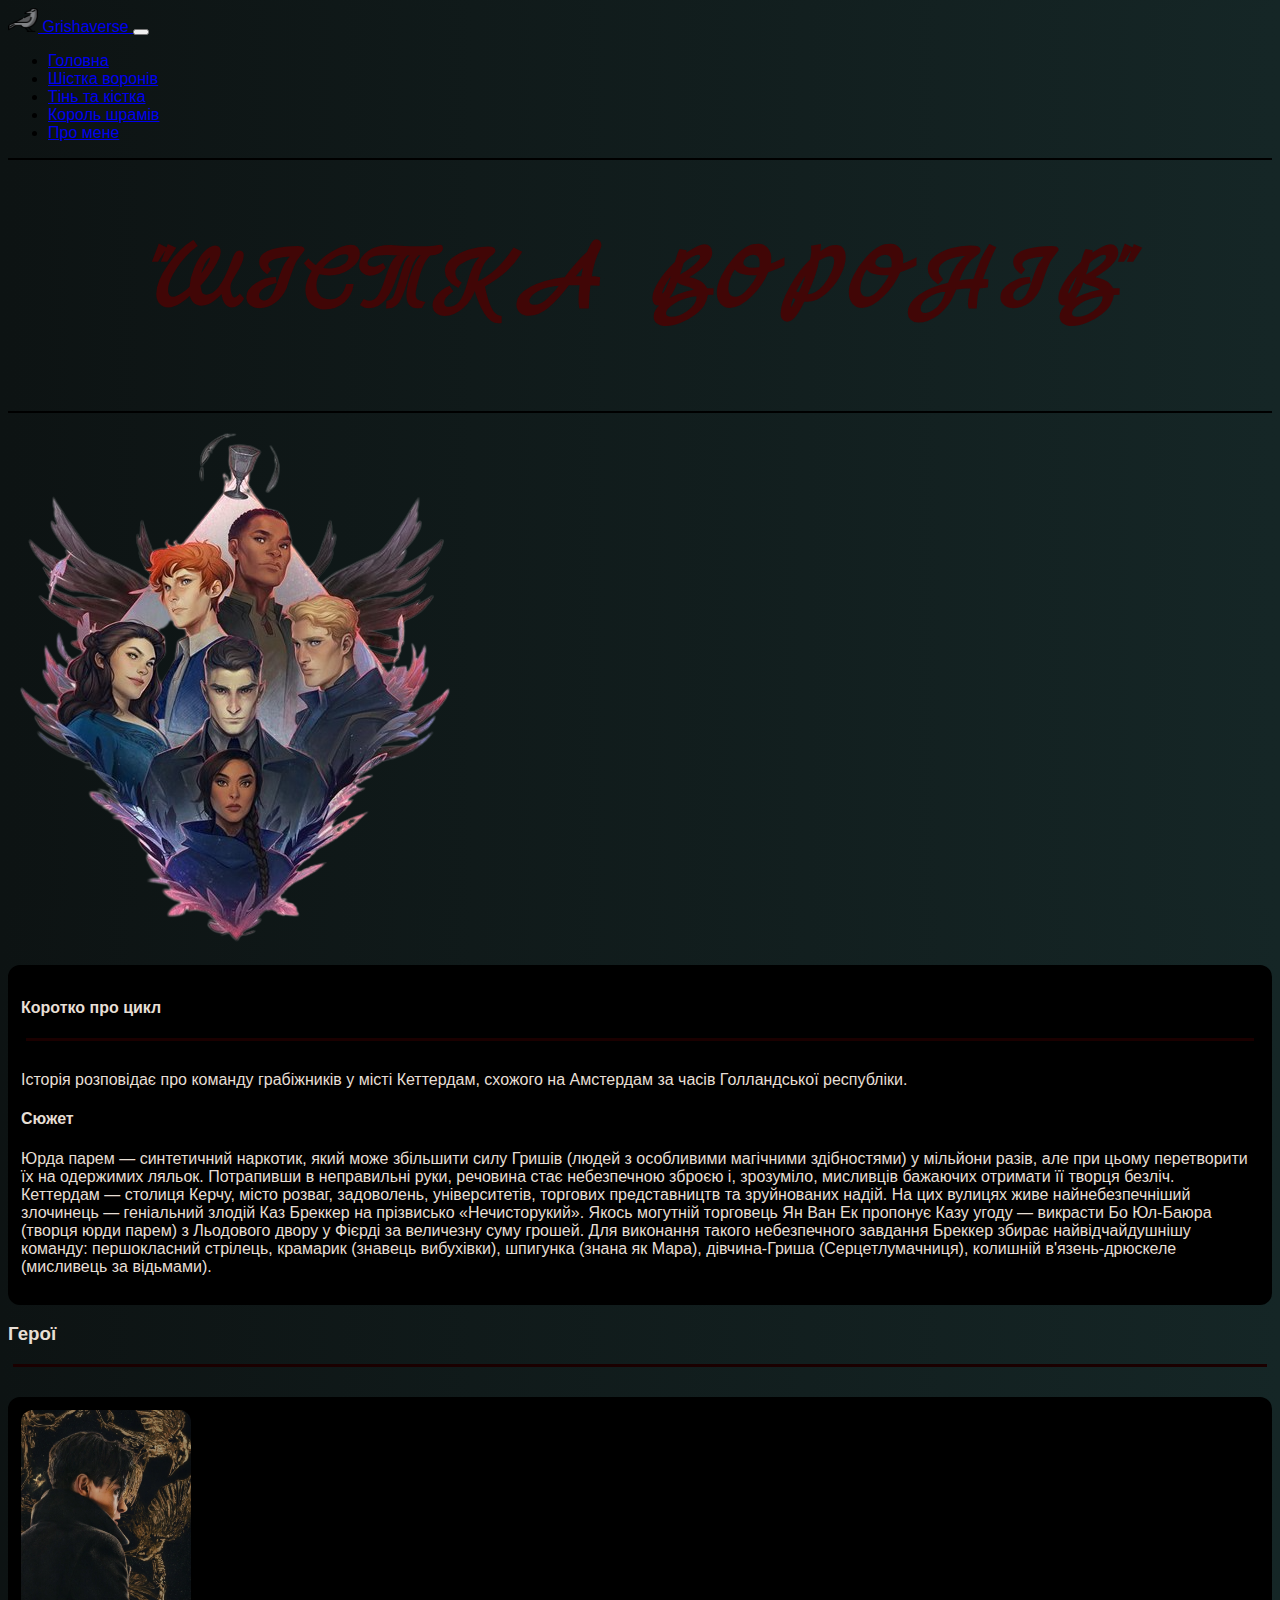
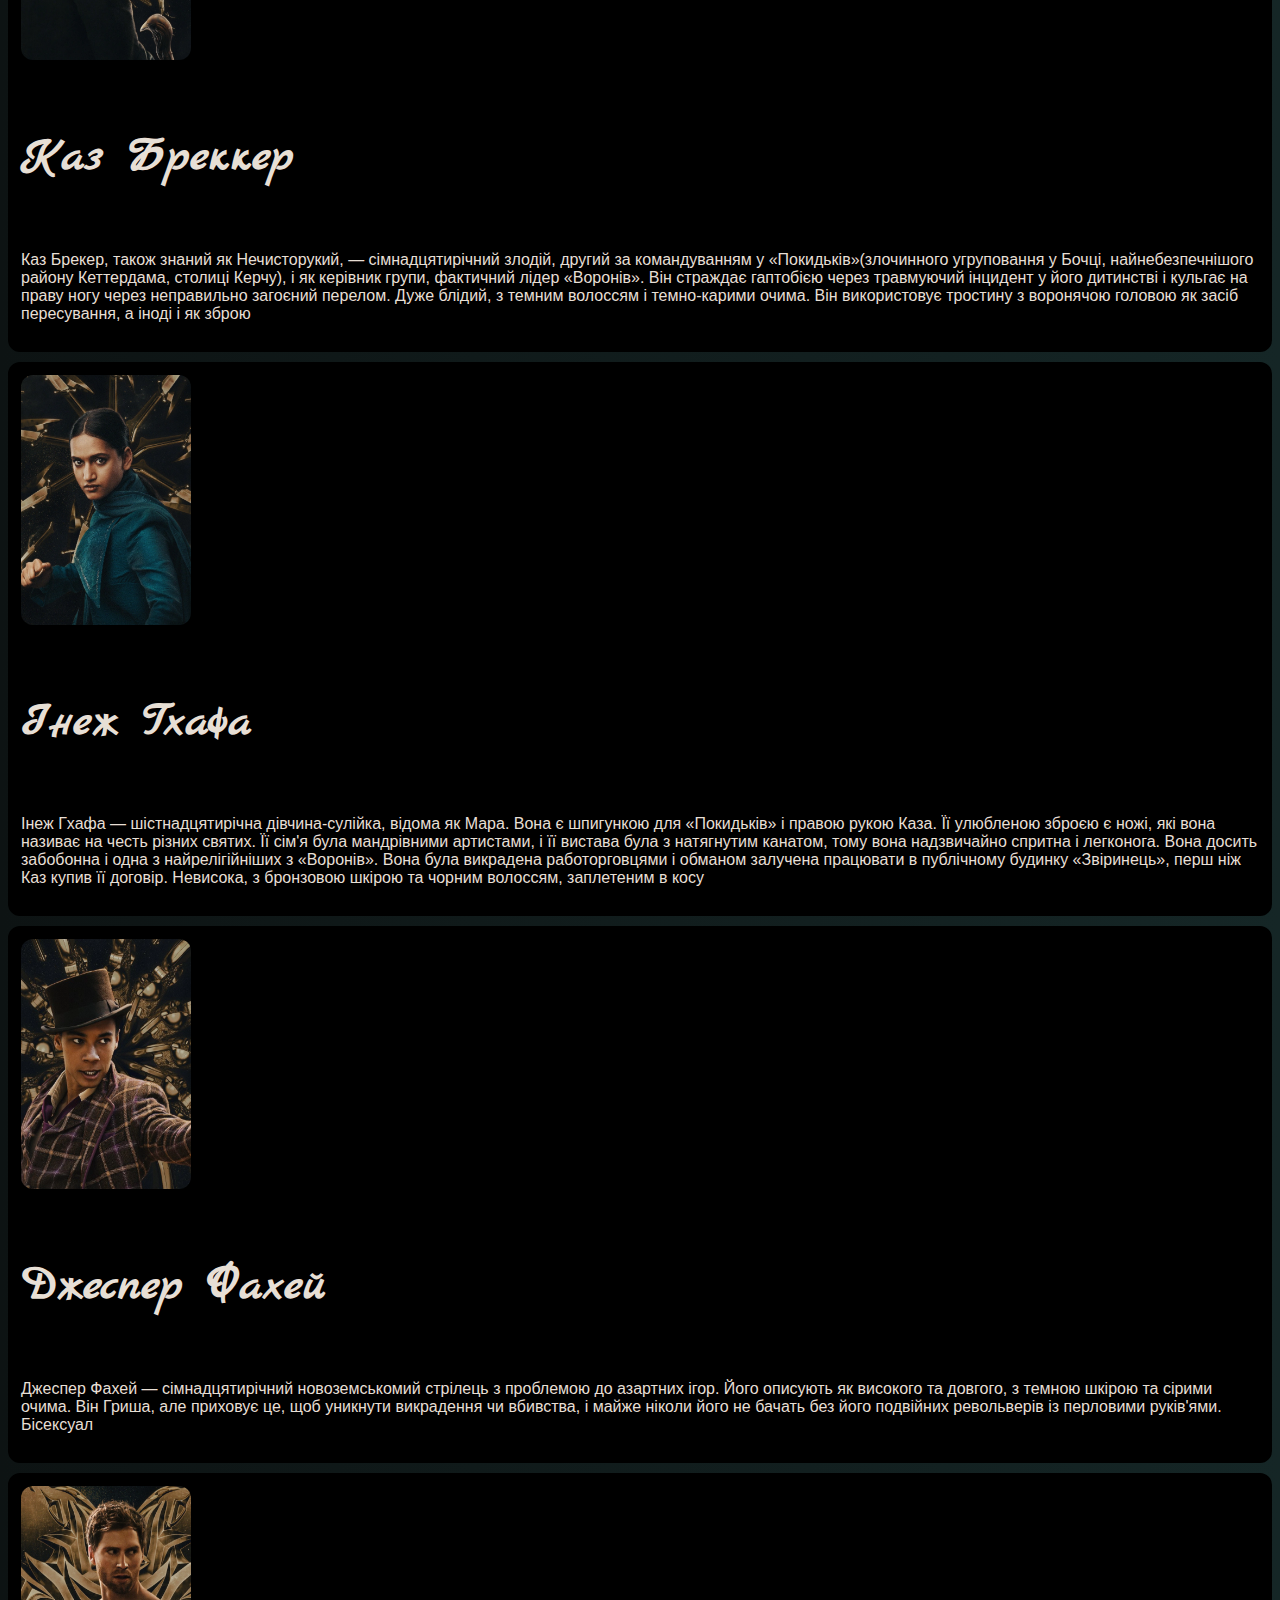
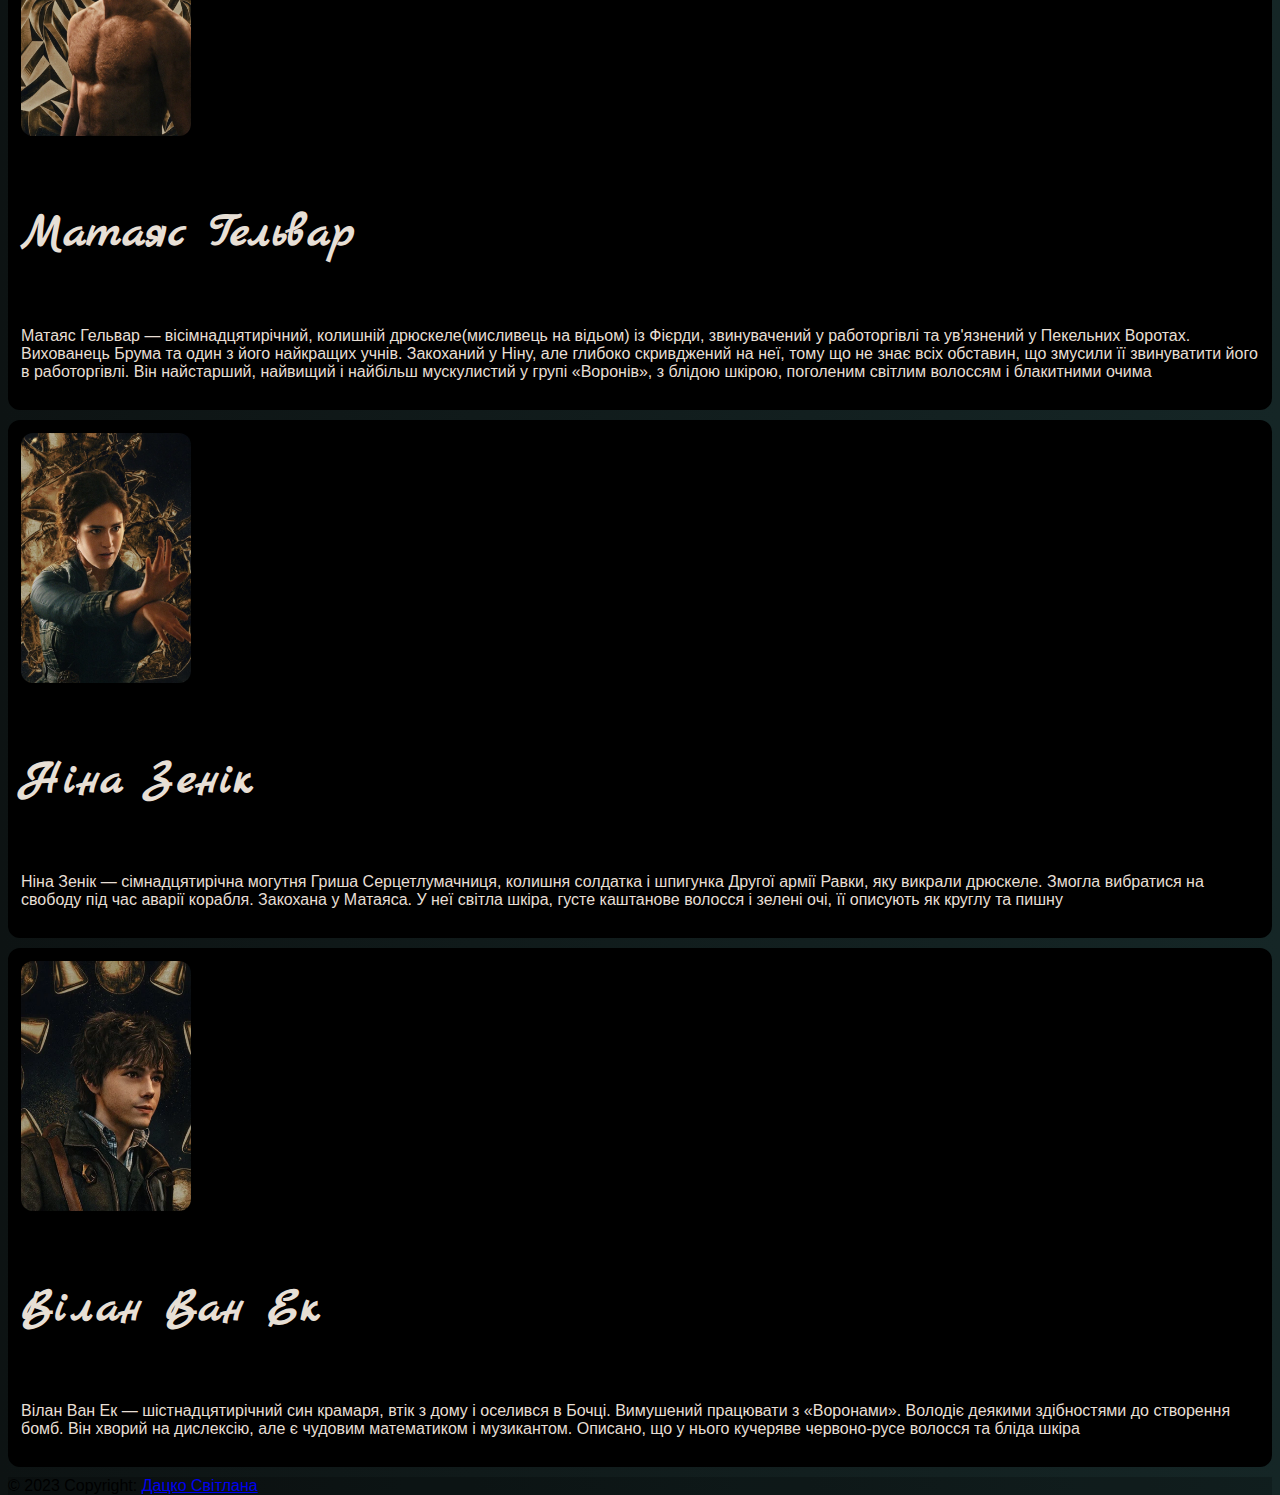
<file: sixofcrows.html>
<!DOCTYPE html>
<html lang="ru">
<head>
    <meta charset="UTF-8">
    <meta name="viewport" content="width=device-width,minimum-scale=1,maximum-scale=10">
    <title>Grishaverse</title>  
    <link href="./images/logo.png" rel="icon">  
    <link rel="stylesheet" href="./css/treepagesstyles.css">
    
    <link
      href="https://cdn.jsdelivr.net/npm/bootstrap@5.3.0-alpha1/dist/css/bootstrap.min.css"
      rel="stylesheet"
      integrity="sha384-GLhlTQ8iRABdZLl6O3oVMWSktQOp6b7In1Zl3/Jr59b6EGGoI1aFkw7cmDA6j6gD"
      crossorigin="anonymous"
    />
    <script
      src="https://cdn.jsdelivr.net/npm/@popperjs/core@2.11.7/dist/umd/popper.min.js"
      integrity="sha384-zYPOMqeu1DAVkHiLqWBUTcbYfZ8osu1Nd6Z89ify25QV9guujx43ITvfi12/QExE"
      crossorigin="anonymous"
    ></script>
    <script
      src="https://cdn.jsdelivr.net/npm/bootstrap@5.3.0-alpha3/dist/js/bootstrap.min.js"
      integrity="sha384-Y4oOpwW3duJdCWv5ly8SCFYWqFDsfob/3GkgExXKV4idmbt98QcxXYs9UoXAB7BZ"
      crossorigin="anonymous"
    ></script>
    <script
      src="https://code.jquery.com/jquery-3.2.1.slim.min.js"
      integrity="sha384-KJ3o2DKtIkvYIK3UENzmM7KCkRr/rE9/Qpg6aAZGJwFDMVNA/GpGFF93hXpG5KkN"
      crossorigin="anonymous"
    ></script>
    <script
      src="https://cdnjs.cloudflare.com/ajax/libs/popper.js/1.12.9/umd/popper.min.js"
      integrity="sha384-ApNbgh9B+Y1QKtv3Rn7W3mgPxhU9K/ScQsAP7hUibX39j7fakFPskvXusvfa0b4Q"
      crossorigin="anonymous"
    ></script>
    <script
      src="https://maxcdn.bootstrapcdn.com/bootstrap/4.0.0/js/bootstrap.min.js"
      integrity="sha384-JZR6Spejh4U02d8jOt6vLEHfe/JQGiRRSQQxSfFWpi1MquVdAyjUar5+76PVCmYl"
      crossorigin="anonymous"
    ></script>
    <meta charset="UTF-8" />
    <meta
      name="viewport"
      content="width=device-width,minimum-scale=1,maximum-scale=10"
    />
    <title>Space</title>
    <link href="./images/logo1.png" rel="icon" />
    <link rel="stylesheet" href="css/styles.css" />
    <link
      href="https://cdn.jsdelivr.net/npm/bootstrap@5.3.0/dist/css/bootstrap.min.css"
      rel="stylesheet"
      integrity="sha384-9ndCyUaIbzAi2FUVXJi0CjmCapSmO7SnpJef0486qhLnuZ2cdeRhO02iuK6FUUVM"
      crossorigin="anonymous"
    />



    <link rel="preconnect" href="https://fonts.googleapis.com">
    <link rel="preconnect" href="https://fonts.gstatic.com" crossorigin>
    <link href="https://fonts.googleapis.com/css2?family=Marck+Script&display=swap" rel="stylesheet">

</head>
<body>
        <!-- Navbar -->
    
        <nav class="navbar navbar-expand-lg bg-dark navbar-dark border-bottom border-bottom-dark" data-bs-theme="dark">
            <a class="navbar-brand" href="#">
                <img src="./images/logo2.png" alt="Logo" width="30" height="24" class="d-inline-block align-text-top">
                Grishaverse
            </a>
    
    
            <button class="navbar-toggler" type="button" data-bs-toggle="collapse" data-bs-target="#myNavbar" aria-controls="myNavbar" aria-expanded="false" aria-label="Toggle navigation">
                <span class="navbar-toggler-icon"></span>
            </button>
    
            <div class="collapse navbar-collapse" id="myNavbar">
                <ul class="navbar-nav">
                    <li class="nav-item">
                        <a class="nav-link" href="./index.html">Головна</a>
                    </li>
                    <li class="nav-item">
                        <a class="nav-link active" href="#">Шістка  воронів</a>
                    </li>
                    <li class="nav-item">
                        <a class="nav-link" href="./shadowandbone.html">Тінь та кістка</a>
                    </li>
                    <li class="nav-item">
                        <a class="nav-link" href="./nikolai.html">Король шрамів</a>
                    </li>
                    <li class="nav-item">
                        <a class="nav-link" href="./aboutme.html">Про мене</a>
                    </li>
                </ul>
            </div>
        </nav>

        
        
       
        
        <div class="container-fluid">
          <div class="row">
            <div class="col-12">
              <div class="header-h1 mt-4">
                <h1>"Шістка воронів"</h1>
              </div>
            </div>
          </div>
          <div class="row mt-5">
            <div class="col-md-6 col-sm-12 ml-4">
              <div class="text-center">
                <img src="./images/sixofcrows-foto1.png" alt="Six of Crows" class="sixofcrows-image" >
              </div>
            </div>
            <div class="col-md-6 col-sm-12 mr-5">
              <div class="book-plot-container text-center">
                <h4 class="text-center specialy-text">Коротко про цикл</h4>
                <div class="line text-center"></div>
                <p class="text-left">Історія розповідає про команду грабіжників у місті Кеттердам, схожого на Амстердам за часів Голландської республіки.</p>
                <h4 class="text-right mt-2 mb-2 specialy-text">Сюжет</h4>
                <p class="text-right">Юрда парем — синтетичний наркотик, який може збільшити силу Гришів (людей з особливими магічними здібностями) у мільйони разів, але при цьому перетворити їх на одержимих ляльок. 
                  Потрапивши в неправильні руки, речовина стає небезпечною зброєю і, зрозуміло, мисливців бажаючих отримати її творця безліч.<br>
                  Кеттердам — столиця Керчу, місто розваг, задоволень, університетів, торгових представництв та зруйнованих надій. 
                  На цих вулицях живе найнебезпечніший злочинець — геніальний злодій Каз Бреккер на прізвисько «Нечисторукий». 
                  Якось могутній торговець Ян Ван Ек пропонує Казу угоду — викрасти Бо Юл-Баюра (творця юрди парем) з Льодового двору у Фієрді за величезну суму грошей. 
                  Для виконання такого небезпечного завдання Бреккер збирає найвідчайдушнішу команду: першокласний стрілець, крамарик (знавець вибухівки), шпигунка (знана як Мара), 
                  дівчина-Гриша (Серцетлумачниця), колишній в'язень-дрюскеле (мисливець за відьмами).</p>
              </div>
            </div>
          </div>
        </div>



        <div class="container mt-5 mb-5">
          <div class="row">
            <div class="col-12">
              <h3 class="text-center specialy-text">Герої</h3>
              <div class="line"></div>
            </div>
          </div>
          <div class="book-plot-container flex-nowrap display-flex">
            <div class="row pt-3">
              <div class="col-lg-4 col-md-5 col-sm-12 text-center">
                <img src="./images/Kaz.jpg" alt="Kaz" class="sixofcrows-image" style="width: 170px; height: 250px; border-radius: 12px;">
              </div>
              <div class="col-lg-8 col-md-7 col-sm-12 text-right">
                <h4 class="text-center heroes">Каз Бреккер</h4>
                <p class="text-left mt-4">Каз Брекер, також знаний як Нечисторукий, — сімнадцятирічний злодій, другий за командуванням 
                у «Покидьків»(злочинного угруповання у Бочці, найнебезпечнішого району Кеттердама, столиці Керчу),
                і як керівник групи, фактичний лідер «Воронів». Він страждає гаптобією через травмуючий інцидент
                у його дитинстві і кульгає на праву ногу через неправильно загоєний перелом. Дуже блідий, з темним волоссям і темно-карими очима.
                Він використовує тростину з воронячою головою як засіб пересування, а іноді і як зброю</p>
              </div>
            </div>
          </div>
          <div class="book-plot-container flex-nowrap display-flex mt-4">
            <div class="row pt-3">
              <div class="col-lg-4 col-md-5 col-sm-12 text-center">
                <img src="./images/Inezh.jpg" alt="Inezh" class="sixofcrows-image" style="width: 170px; height: 250px; border-radius: 12px;">
              </div>
              <div class="col-lg-8 col-md-7 col-sm-12 text-right">
                <h4 class="text-center heroes">Інеж Гхафа</h4>
                <p class="text-left mt-4">Інеж Гхафа — шістнадцятирічна дівчина-сулійка, відома як Мара.
                   Вона є шпигункою для «Покидьків» і правою рукою Каза. 
                   Її улюбленою зброєю є ножі, які вона називає на честь різних святих.
                    Її сім'я була мандрівними артистами, і її вистава була з натягнутим канатом, тому вона надзвичайно спритна і легконога. 
                    Вона досить забобонна і одна з найрелігійніших з «Воронів». 
                    Вона була викрадена работорговцями і обманом залучена працювати в публічному будинку «Звіринець»,
                     перш ніж Каз купив її договір. 
                  Невисока, з бронзовою шкірою та чорним волоссям, заплетеним в косу</p>
              </div>
            </div>
          </div>
          <div class="book-plot-container flex-nowrap display-flex mt-4">
            <div class="row pt-3">
              <div class="col-lg-4 col-md-5 col-sm-12 text-center">
                <img src="./images/Dzhesper.jpg" alt="Dzhesper" class="sixofcrows-image" style="width: 170px; height: 250px; border-radius: 12px;">
              </div>
              <div class="col-lg-8 col-md-7 col-sm-12 text-right">
                <h4 class="text-center heroes">Джеспер Фахей</h4>
                <p class="text-left mt-4">Джеспер Фахей — сімнадцятирічний новоземськомий стрілець з проблемою до азартних ігор.
                   Його описують як високого та довгого, з темною шкірою та сірими очима.
                    Він Гриша, але приховує це, щоб уникнути викрадення чи вбивства,
                     і майже ніколи його не бачать без його подвійних револьверів із перловими руків'ями.
                   Бісексуал</p>
              </div>
            </div>
          </div>
          <div class="book-plot-container flex-nowrap display-flex mt-4">
            <div class="row pt-3">
              <div class="col-lg-4 col-md-5 col-sm-12 text-center">
                <img src="./images/Mattias.jpg" alt="Mattias" class="sixofcrows-image" style="width: 170px; height: 250px; border-radius: 12px;">
              </div>
              <div class="col-lg-8 col-md-7 col-sm-12 text-right">
                <h4 class="text-center heroes">Матаяс Гельвар</h4>
                <p class="text-left mt-4">Матаяс Гельвар — вісімнадцятирічний, колишній дрюскеле(мисливець на відьом) із Фієрди, 
                  звинувачений у работоргівлі та ув'язнений у Пекельних Воротах. Вихованець Брума та один з його найкращих учнів. 
                  Закоханий у Ніну, але глибоко скривджений на неї, тому що не знає всіх обставин, що змусили її звинуватити його 
                  в работоргівлі. Він найстарший, найвищий і найбільш мускулистий у групі «Воронів», 
                  з блідою шкірою, поголеним світлим волоссям і блакитними очима</p>
              </div>
            </div>
          </div>
          <div class="book-plot-container flex-nowrap display-flex mt-4">
            <div class="row pt-3">
              <div class="col-lg-4 col-md-5 col-sm-12 text-center">
                <img src="./images/Nina.jpg" alt="Nina" class="sixofcrows-image" style="width: 170px; height: 250px; border-radius: 12px;">
              </div>
              <div class="col-lg-8 col-md-7 col-sm-12 text-right">
                <h4 class="text-center heroes">Ніна Зенік</h4>
                <p class="text-left mt-4">Ніна Зенік — сімнадцятирічна могутня Гриша Серцетлумачниця, колишня солдатка і шпигунка Другої
                   армії Равки, яку викрали дрюскеле. Змогла вибратися на свободу під час аварії корабля. Закохана у Матаяса. 
                  У неї світла шкіра, густе каштанове волосся і зелені очі, її описують як круглу та пишну</p>
              </div>
            </div>
          </div>
          <div class="book-plot-container flex-nowrap display-flex mt-4">
            <div class="row pt-3">
              <div class="col-lg-4 col-md-5 col-sm-12 text-center">
                <img src="./images/Uaylen.jpg" alt="Uaylen" class="sixofcrows-image" style="width: 170px; height: 250px; border-radius: 12px;">
              </div>
              <div class="col-lg-8 col-md-7 col-sm-12 text-right">
                <h4 class="text-center heroes">Вілан Ван Ек</h4>
                <p class="text-left mt-4">Вілан Ван Ек — шістнадцятирічний син крамаря, втік з дому і оселився в Бочці. 
                  Вимушений працювати з «Воронами». Володіє деякими здібностями до створення бомб.
                   Він хворий на дислексію, але є чудовим математиком і музикантом. 
                  Описано, що у нього кучеряве червоно-русе волосся та бліда шкіра</p>
              </div>
            </div>
          </div>
          
        </div>



        <footer class="bg-dark text-center text-lg-start">

          <div class="text-center p-3 text-light" style="background-color: rgba(0, 0, 0, 0.2);">
            © 2023 Copyright:
            <a class="text-light" href="#">Дацко Світлана</a>
          </div>
          
        </footer>
        
      
      
        
       
</body>
</html>
</file>
<file: css/styles.css>
/* #200826 фіол
#69828C гол
#152626 темно зел
#244026 зел
#0D1313 сіро-чор
#1E2925 сіро-зел
#7B8E9D гол гол
#3D422C світл-зел
#FFD196 беж
#A65C32 сітл кор
#1A0000 виш
#362410  темн кор */

/* Головна перша форма */

@media (max-width: 768px){
    .mt-container {
        margin-top: 3rem!important;
        margin-bottom: 3rem!important;
    }
    }
    
    html,
    body {
        height: 100%;
        font-family: 'Montserrat', sans-serif;
    }

    h1{
        font-family: 'Marck Script', cursive;
    }

    .book{
        font-family: 'Marck Script', cursive;
    }
    
    
    .grishaverse-main-form{
        background: linear-gradient(to right, #0d1313 0%, #152626 100%);
        height: auto;
        display: flex;
        flex-direction: column;
    }
    
    .grishaverse-form{
        margin: 0px 50px 0px 0px;
    
    }
    
    .grishaverse-container{
        background: #242c26;
        border-radius: 12px;
        padding: 10px 10px;
        align-self: center;
        margin: 200px 0px 150px 50px; 
    }
    
    .grishaverse-title{
        color: #e7dfd5;
        font-weight: 600;
        font-size: 64px;
        line-height: 72px;
    }
    
    .grishaverse-descr{
        color: #e7dfd5;
        font-weight: 400;
        font-size: 16px;
        line-height: 24px;
        margin-top: 24px;
        margin-bottom: 48px;
    }
    
    .serial-image{
        align-self: flex-end;
        margin: 50px 50px 0px 50px;
    }
    
/* Головна друга форма */

    .grishaverse-second-form{
        background: #242c26;
    }
    
    .grishaverse-second-title{
        font-weight: 600;
        font-size: 48px;
        line-height: 100px;
        color: #e7dfd5;
    }
    
    .grishaverse-book-title{
        font-weight: 600;
        font-size: 24px;
        line-height: 24px;
        color: #e7dfd5;
    }
    
    .grishaverse-book-descr{
        font-weight: 400;
        font-size: 16px;
        line-height: 24px;
        color: #e7dfd5;
    } 


/* Головна третя форма */

    .grishaverse-third-form{
        
        background: linear-gradient(to right, #0d1313 0%, #152626 100%);
        padding: 72px 0;
        margin-bottom: 0px;
        display: flex;
        flex-direction: column;
        align-items: center;
    }
    
    
    
    .grishaverse-third-title{
        font-weight: 600;
        font-size: 48px;
        line-height: 100px;
        color: #e7dfd5;
        margin: 16px 0;
    }
</file>
<file: css/treepagesstyles.css>
html,
body {
    height: 100%;
    font-family: 'Montserrat', sans-serif;
    background: linear-gradient(to right, #0d1313 0%, #152626 100%);
    /* color: #e7dfd5; */
}


h1{
    font-family: 'Marck Script', cursive;
}

.heroes{
    font-family: 'Marck Script', cursive;
    font-size: 3rem;
    color: #e7dfd5;
}

.specialy-text{
    color: #e7dfd5;
}
p {
    color: #e7dfd5;
}

.header-h1{
    color: #410606;
    padding-bottom: .125rem;
    border-top: .125rem solid #000;
    border-bottom: .125rem solid #000;
    font-size: 3rem;
    text-transform: uppercase;
    text-align: center;
  }
  .header-h2{
    color: #6b5d1c;
    padding-bottom: .125rem;
    border-top: .125rem solid #000;
    border-bottom: .125rem solid #000;
    font-size: 3rem;
    text-transform: uppercase;
    text-align: center;
  }
  .header-h3{
    color: #69828C;
    padding-bottom: .125rem;
    border-top: .125rem solid #000;
    border-bottom: .125rem solid #000;
    font-size: 3rem;
    text-transform: uppercase;
    text-align: center;
  }

.book-plot-container{
    background: black;
    padding: 10px 10px;
    align-self: center; 
    margin-bottom: 10px;
    border: 3px solid black;
    border-radius: 12px;
}
.line{
    
    height: 3px;
    background-color: #1A0000;
    margin: 15px 5px 30px 5px;
}
.line2{
    
    height: 3px;
    background-color: #615419;
    margin: 15px 5px 30px 5px;
}

.line3{
    
    height: 3px;
    background-color: #69828C ;
    margin: 15px 5px 30px 5px;
}
</file>
